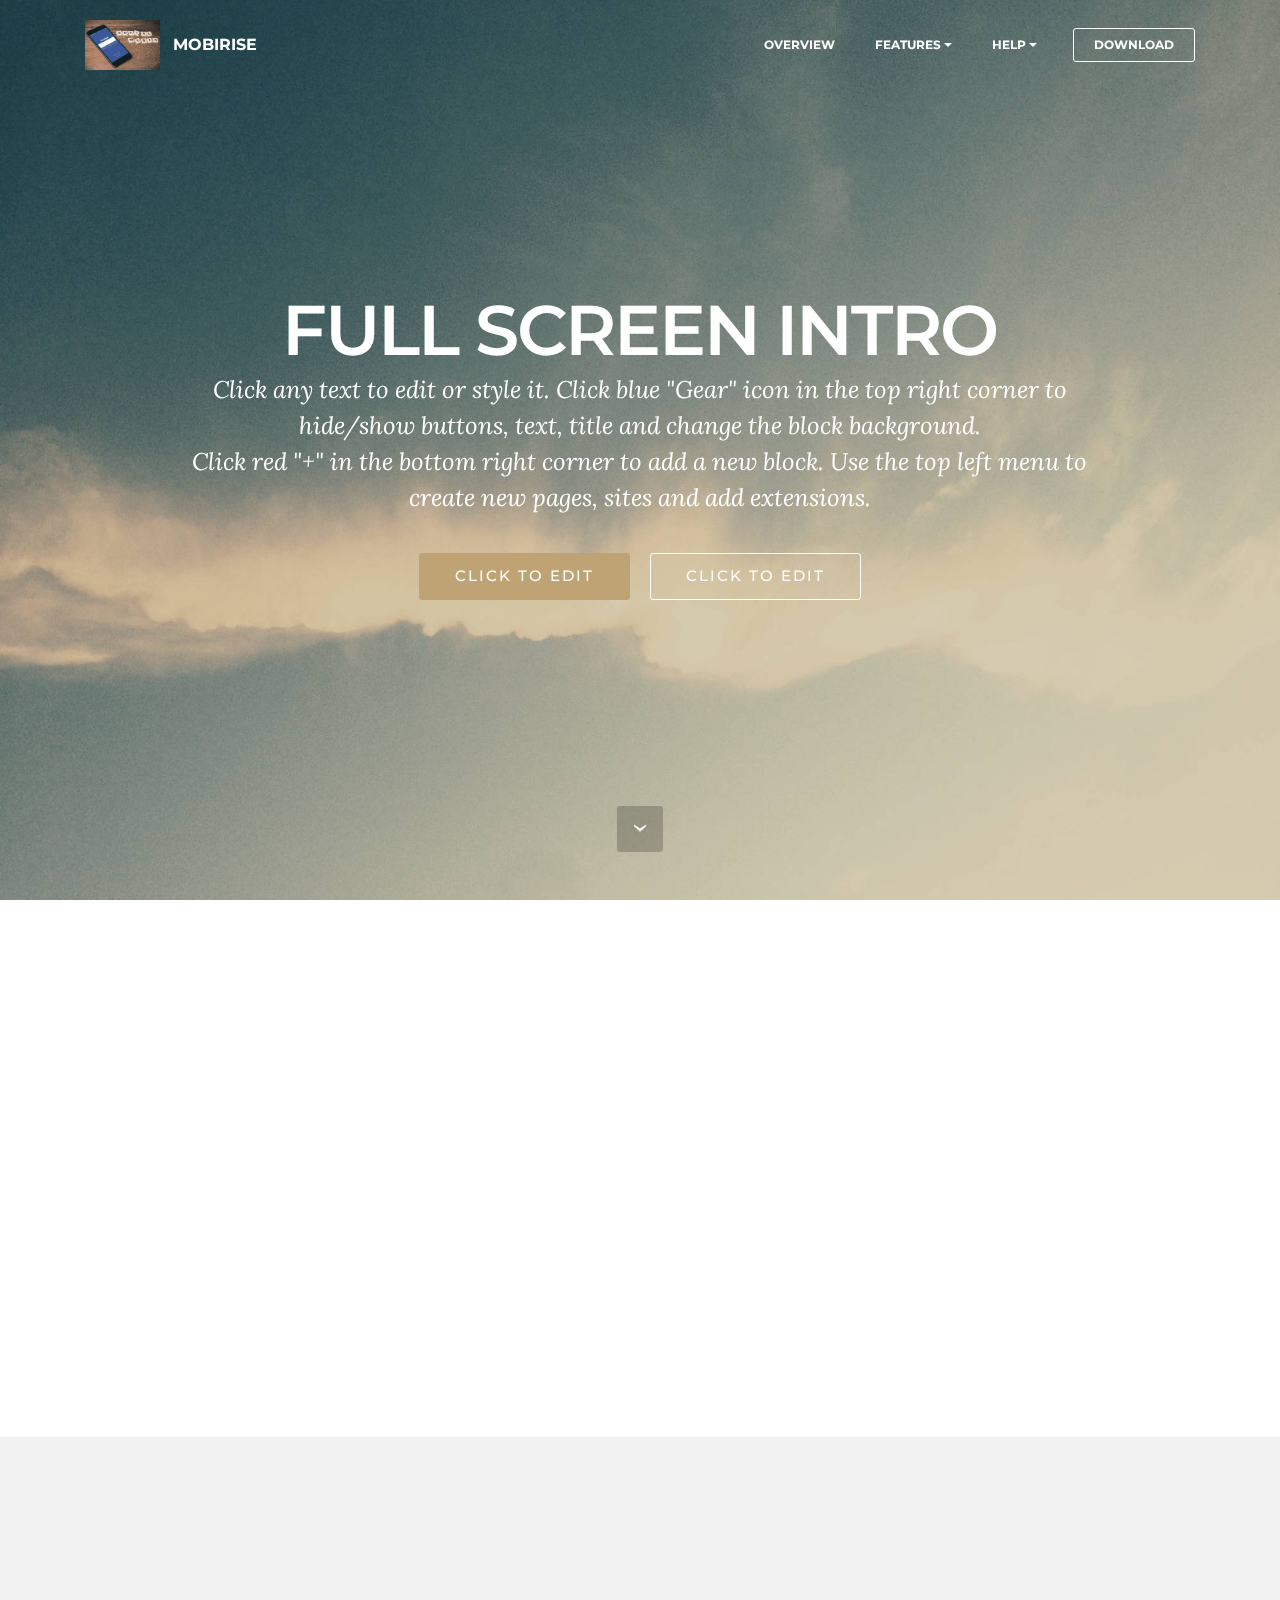
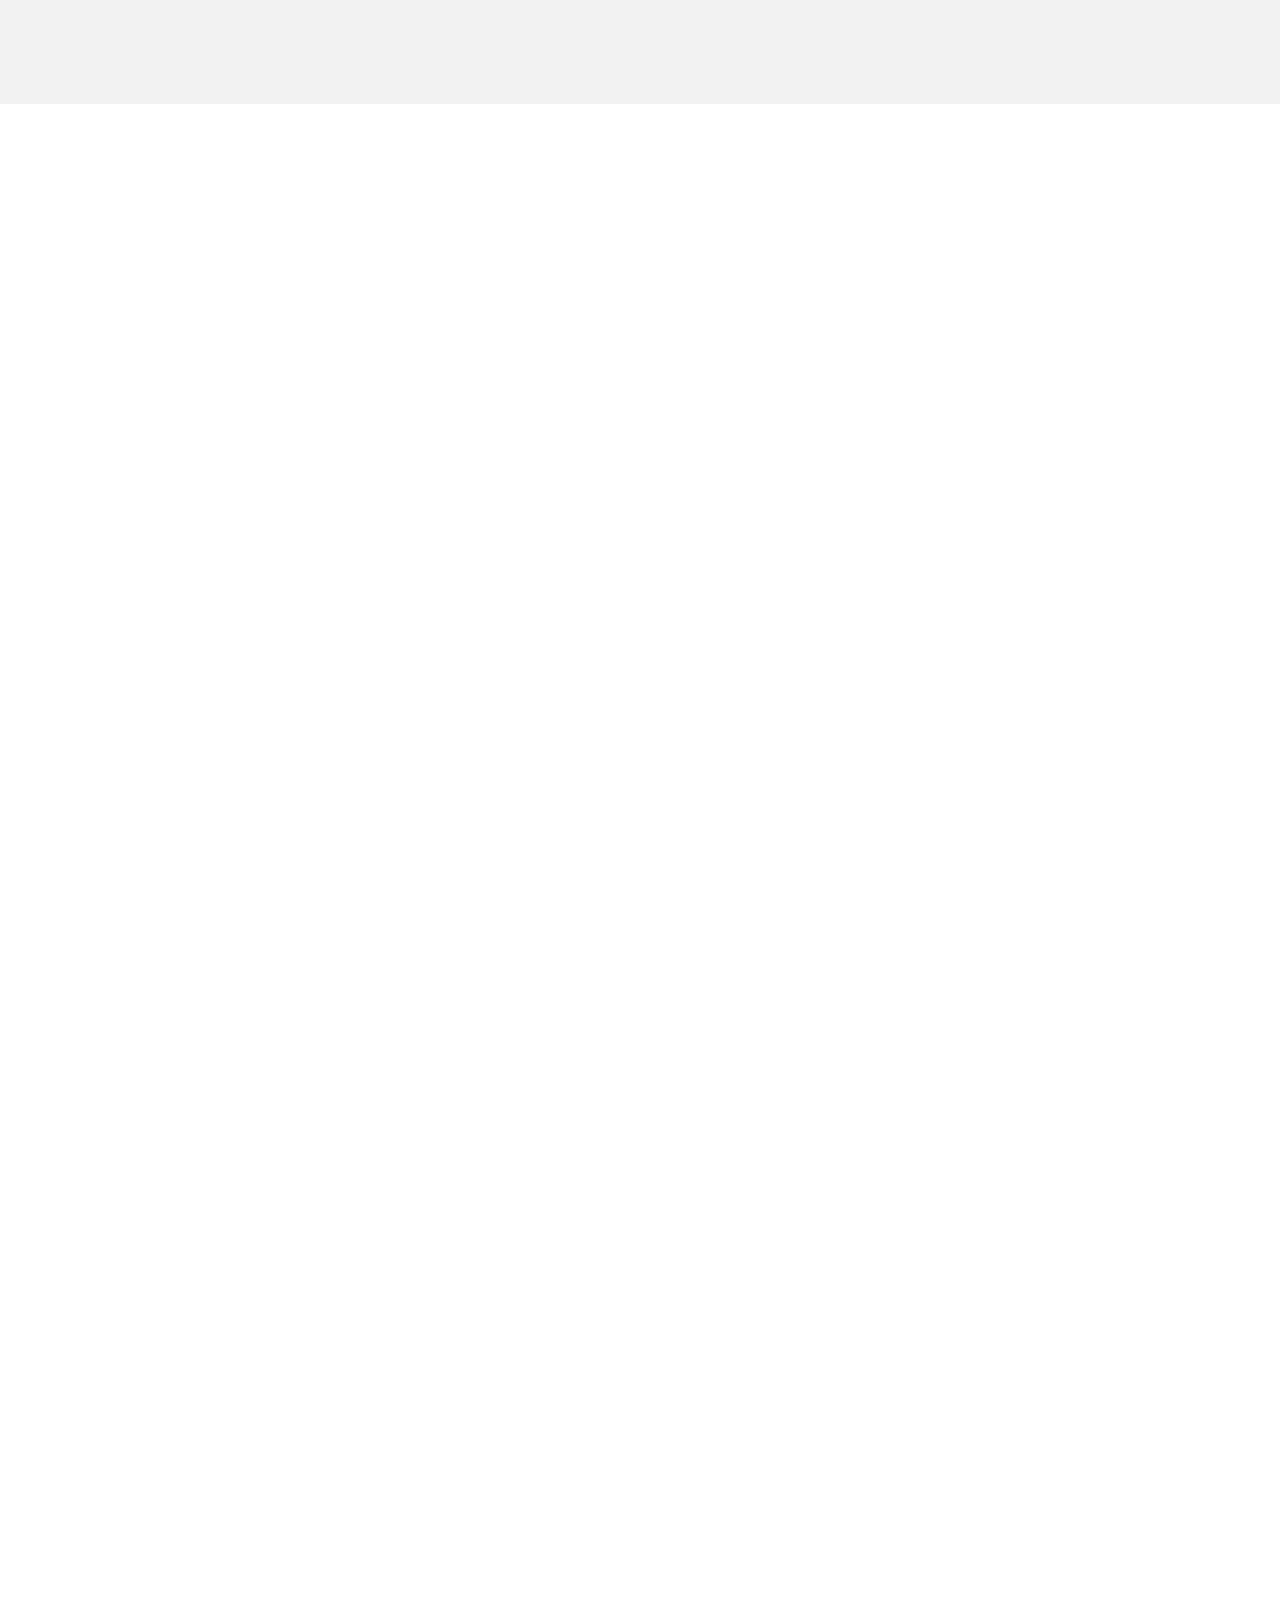
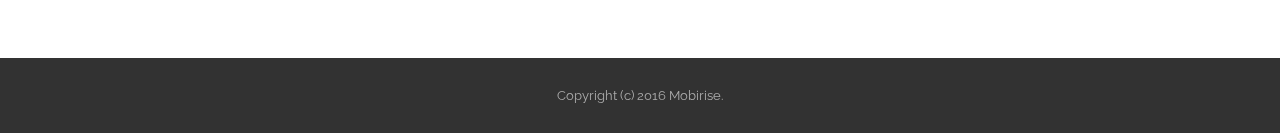
<file: index.html>
<!DOCTYPE html>
<html>
<head>
  <!-- Site made with Mobirise Website Builder v3.10.4, https://mobirise.com -->
  <meta charset="UTF-8">
  <meta http-equiv="X-UA-Compatible" content="IE=edge">
  <meta name="generator" content="Mobirise v3.10.4, mobirise.com">
  <meta name="viewport" content="width=device-width, initial-scale=1">
  <link rel="shortcut icon" href="assets/images/full-unsplash-photo-1432888622747-4eb9a8efeb07-192x128-60.jpg" type="image/x-icon">
  <meta name="description" content="">
  
  <link rel="stylesheet" href="https://fonts.googleapis.com/css?family=Lora:400,700,400italic,700italic&amp;subset=latin">
  <link rel="stylesheet" href="https://fonts.googleapis.com/css?family=Montserrat:400,700">
  <link rel="stylesheet" href="https://fonts.googleapis.com/css?family=Raleway:100,100i,200,200i,300,300i,400,400i,500,500i,600,600i,700,700i,800,800i,900,900i">
  <link rel="stylesheet" href="assets/bootstrap-material-design-font/css/material.css">
  <link rel="stylesheet" href="assets/tether/tether.min.css">
  <link rel="stylesheet" href="assets/bootstrap/css/bootstrap.min.css">
  <link rel="stylesheet" href="assets/animate.css/animate.min.css">
  <link rel="stylesheet" href="assets/dropdown/css/style.css">
  <link rel="stylesheet" href="assets/theme/css/style.css">
  <link rel="stylesheet" href="assets/mobirise/css/mbr-additional.css" type="text/css">
  
  
  
</head>
<body>
<section id="menu-0">

    <nav class="navbar navbar-dropdown bg-color transparent navbar-fixed-top">
        <div class="container">

            <div class="mbr-table">
                <div class="mbr-table-cell">

                    <div class="navbar-brand">
                        <a href="https://mobirise.com" class="navbar-logo"><img src="assets/images/full-unsplash-photo-1432888622747-4eb9a8efeb07-192x128-60.jpg" alt="Mobirise"></a>
                        <a class="navbar-caption" href="https://mobirise.com">MOBIRISE</a>
                    </div>

                </div>
                <div class="mbr-table-cell">

                    <button class="navbar-toggler pull-xs-right hidden-md-up" type="button" data-toggle="collapse" data-target="#exCollapsingNavbar">
                        <div class="hamburger-icon"></div>
                    </button>

                    <ul class="nav-dropdown collapse pull-xs-right nav navbar-nav navbar-toggleable-sm" id="exCollapsingNavbar"><li class="nav-item"><a class="nav-link link" href="https://mobirise.com/">OVERVIEW</a></li><li class="nav-item dropdown"><a class="nav-link link dropdown-toggle" data-toggle="dropdown-submenu" href="https://mobirise.com/">FEATURES</a><div class="dropdown-menu"><a class="dropdown-item" href="https://mobirise.com/">Mobile friendly</a><a class="dropdown-item" href="https://mobirise.com/">Based on Bootstrap</a><div class="dropdown"><a class="dropdown-item dropdown-toggle" data-toggle="dropdown-submenu" href="https://mobirise.com/">Trendy blocks</a><div class="dropdown-menu dropdown-submenu"><a class="dropdown-item" href="https://mobirise.com/">Image/content slider</a><a class="dropdown-item" href="https://mobirise.com/">Contact forms</a><a class="dropdown-item" href="https://mobirise.com/">Image gallery</a><a class="dropdown-item" href="https://mobirise.com/">Mobile menu</a><a class="dropdown-item" href="https://mobirise.com/">Google maps</a><a class="dropdown-item" href="https://mobirise.com/">Social buttons</a><a class="dropdown-item" href="https://mobirise.com/">Google fonts</a><a class="dropdown-item" href="https://mobirise.com/">Video background</a></div></div><a class="dropdown-item" href="https://mobirise.com/">Host anywhere</a></div></li><li class="nav-item dropdown"><a class="nav-link link dropdown-toggle" data-toggle="dropdown-submenu" href="https://mobirise.com/">HELP</a><div class="dropdown-menu"><a class="dropdown-item" href="http://forums.mobirise.com/">Forum</a><a class="dropdown-item" href="https://mobirise.com/">Tutorials</a><a class="dropdown-item" href="https://mobirise.com/">Contact us</a></div></li><li class="nav-item nav-btn"><a class="nav-link btn btn-white btn-white-outline" href="https://mobirise.com/">DOWNLOAD</a></li></ul>
                    <button hidden="" class="navbar-toggler navbar-close" type="button" data-toggle="collapse" data-target="#exCollapsingNavbar">
                        <div class="close-icon"></div>
                    </button>

                </div>
            </div>

        </div>
    </nav>

</section>

<section class="engine"><a rel="external" href="https://mobirise.com">easy html web page generator software download</a></section><section class="mbr-section mbr-section-hero mbr-section-full mbr-parallax-background mbr-section-with-arrow" id="header1-1" style="background-image: url(assets/images/jumbotron.jpg);">

    

    <div class="mbr-table-cell">

        <div class="container">
            <div class="row">
                <div class="mbr-section col-md-10 col-md-offset-1 text-xs-center">

                    <h1 class="mbr-section-title display-1">FULL SCREEN INTRO</h1>
                    <p class="mbr-section-lead lead">Click any text to edit or style it. Click blue "Gear" icon in the top right corner to hide/show buttons, text, title and change the block background. <br> Click red "+" in the bottom right corner to add a new block. Use the top left menu to create new pages, sites and add extensions.</p>
                    <div class="mbr-section-btn"><a class="btn btn-lg btn-primary" href="https://mobirise.com">CLICK TO EDIT</a> <a class="btn btn-lg btn-white btn-white-outline" href="https://mobirise.com">CLICK TO EDIT</a></div>
                </div>
            </div>
        </div>
    </div>

    <div class="mbr-arrow mbr-arrow-floating" aria-hidden="true"><a href="#header3-0"><i class="mbr-arrow-icon"></i></a></div>

</section>

<section class="mbr-section mbr-section__container article" id="header3-0" style="background-color: rgb(255, 255, 255); padding-top: 20px; padding-bottom: 20px;">
    <div class="container">
        <div class="row">
            <div class="col-xs-12">
                <h3 class="mbr-section-title display-2">Title with Solid Background Color</h3>
                <small class="mbr-section-subtitle">By John Smith posted July 20, 2016</small>
            </div>
        </div>
    </div>
</section>

<section class="mbr-section article mbr-section__container" id="content7-1" style="background-color: rgb(255, 255, 255); padding-top: 20px; padding-bottom: 20px;">

    <div class="container">
        <div class="row">
            <div class="col-xs-12 col-md-4 lead"><p>Make your own website in a few clicks! Mobirise helps you cut down development time by providing you with a flexible website editor with a drag and drop interface. MobiRise Website Builder creates responsive, retina and mobile friendly websites in a few clicks. Mobirise is one of the easiest website development tools available today. It also gives you the freedom to develop as many websites as you like given the fact that it is a desktop app.</p></div>
            <div class="col-xs-12 col-md-4 lead"><p>Make your own website in a few clicks! Mobirise helps you cut down development time by providing you with a flexible website editor with a drag and drop interface. MobiRise Website Builder creates responsive, retina and mobile friendly websites in a few clicks. Mobirise is one of the easiest website development tools available today. It also gives you the freedom to develop as many websites as you like given the fact that it is a desktop app.</p></div>
            <div class="col-xs-12 col-md-4 lead"><p>Make your own website in a few clicks! Mobirise helps you cut down development time by providing you with a flexible website editor with a drag and drop interface. MobiRise Website Builder creates responsive, retina and mobile friendly websites in a few clicks. Mobirise is one of the easiest website development tools available today. It also gives you the freedom to develop as many websites as you like given the fact that it is a desktop app.</p></div>
        </div>
    </div>

</section>

<section class="mbr-section mbr-section__container" id="buttons1-2" style="background-color: rgb(255, 255, 255); padding-top: 20px; padding-bottom: 20px;">

    <div class="container">
        <div class="row">
            <div class="col-xs-12">
                <div class="text-xs-center"><a class="btn btn-primary" href="https://mobirise.com/mobirise-free-win.zip">DOWNLOAD FOR WIN</a> <a class="btn btn-black btn-black-outline" href="https://mobirise.com/mobirise-free-mac.zip">DOWNLOAD FOR MAC</a></div>
            </div>
        </div>
    </div>

</section>

<section class="mbr-info mbr-info-extra mbr-section mbr-section-md-padding" id="msg-box1-3" style="background-color: rgb(242, 242, 242); padding-top: 90px; padding-bottom: 90px;">

    
    <div class="container">
        <div class="row">


            


            <div class="mbr-table-md-up">
                <div class="mbr-table-cell mbr-right-padding-md-up col-md-8 text-xs-center text-md-left">
                    <h2 class="mbr-info-subtitle mbr-section-subtitle">Create awesome mobile-friendly websites. No coding and free.</h2>
                    <h3 class="mbr-info-title mbr-section-title display-2">PRE MADE BLOCKS</h3>
                </div>

                <div class="mbr-table-cell col-md-4">
                    <div class="text-xs-center"><a class="btn btn-primary" href="https://mobirise.com">SEE LIVE DEMO</a></div>
                </div>
            </div>


        </div>
    </div>
</section>

<section class="mbr-section mbr-section__container" id="map2-4" style="background-color: rgb(255, 255, 255); padding-top: 80px; padding-bottom: 80px;">
    <div class="container">
        <div class="row">
            <div class="col-xs-12">
                <div class="mbr-map"><iframe frameborder="0" style="border:0" src="https://www.google.com/maps/embed/v1/place?key=AIzaSyA0Dx_boXQiwvdz8sJHoYeZNVTdoWONYkU&amp;q=place_id:ChIJn6wOs6lZwokRLKy1iqRcoKw" allowfullscreen=""></iframe></div>
            </div>
        </div>
    </div>
</section>

<section class="mbr-section" id="testimonials1-5" style="background-color: rgb(255, 255, 255); padding-top: 120px; padding-bottom: 120px;">

    

        <div class="mbr-section mbr-section__container mbr-section__container--middle">
            <div class="container">
                <div class="row">
                    <div class="col-xs-12 text-xs-center">
                        <h3 class="mbr-section-title display-2">WHAT OUR FANTASTIC USERS SAY</h3>
                        <small class="mbr-section-subtitle">Shape your future web project with sharp design and refine coded functions.</small>
                    </div>
                </div>
            </div>
        </div>


    <div class="mbr-testimonials mbr-section mbr-section-nopadding">
        <div class="container">
            <div class="row">

                <div class="col-xs-12 col-lg-4">

                    <div class="mbr-testimonial card mbr-testimonial-lg">
                        <div class="card-block"><p>“its really very amazing app that makes me finish html page in 3 minutes ( that's usually takes more than 1 hours at least from me if i did it from scratch). i hope to have very big library and plugins for this APP thanks again for your nice application”</p></div>
                        <div class="mbr-author card-footer">
                            <div class="mbr-author-img"><img src="assets/images/face3.jpg" class="img-circle"></div>
                            <div class="mbr-author-name">Abanoub S.</div>
                            <small class="mbr-author-desc">User</small>
                        </div>
                    </div>
                </div><div class="col-xs-12 col-lg-4">

                    <div class="mbr-testimonial card mbr-testimonial-lg">
                        <div class="card-block"><p>“First of all hands off to you guys for your effort and nice, super tool. Good work mobirise team. We are expecting the new version soon with advance functionality with full bootstrap design. Great effort and super UI experience with easy drag &amp; drop with no time design bootstrap builder in present web design world.”</p></div>
                        <div class="mbr-author card-footer">
                            <div class="mbr-author-img"><img src="assets/images/face1.jpg" class="img-circle"></div>
                            <div class="mbr-author-name">Suffian A.</div>
                            <small class="mbr-author-desc">User</small>
                        </div>
                    </div>
                </div><div class="col-xs-12 col-lg-4">

                    <div class="mbr-testimonial card mbr-testimonial-lg">
                        <div class="card-block"><p>“At first view, looks like a nice innovative tool, i like the great focus and time that was given to the responsive design, i also like the simple and clear drag and drop features. Give me more control over the object's properties and ill be using this tool for more serious projects. Regards.”</p></div>
                        <div class="mbr-author card-footer">
                            <div class="mbr-author-img"><img src="assets/images/face2.jpg" class="img-circle"></div>
                            <div class="mbr-author-name">Jhollman C.</div>
                            <small class="mbr-author-desc">User</small>
                        </div>
                    </div>
                </div>

            </div>

        </div>

    </div>

</section>

<footer class="mbr-small-footer mbr-section mbr-section-nopadding" id="footer1-2" style="background-color: rgb(50, 50, 50); padding-top: 1.75rem; padding-bottom: 1.75rem;">
    
    <div class="container">
        <p class="text-xs-center">Copyright (c) 2016 Mobirise.</p>
    </div>
</footer>


  <script src="assets/web/assets/jquery/jquery.min.js"></script>
  <script src="assets/tether/tether.min.js"></script>
  <script src="assets/bootstrap/js/bootstrap.min.js"></script>
  <script src="assets/smooth-scroll/SmoothScroll.js"></script>
  <script src="assets/viewportChecker/jquery.viewportchecker.js"></script>
  <script src="assets/dropdown/js/script.min.js"></script>
  <script src="assets/touchSwipe/jquery.touchSwipe.min.js"></script>
  <script src="assets/jarallax/jarallax.js"></script>
  <script src="assets/theme/js/script.js"></script>
  
  
  <input name="animation" type="hidden">
  </body>
</html>
</file>
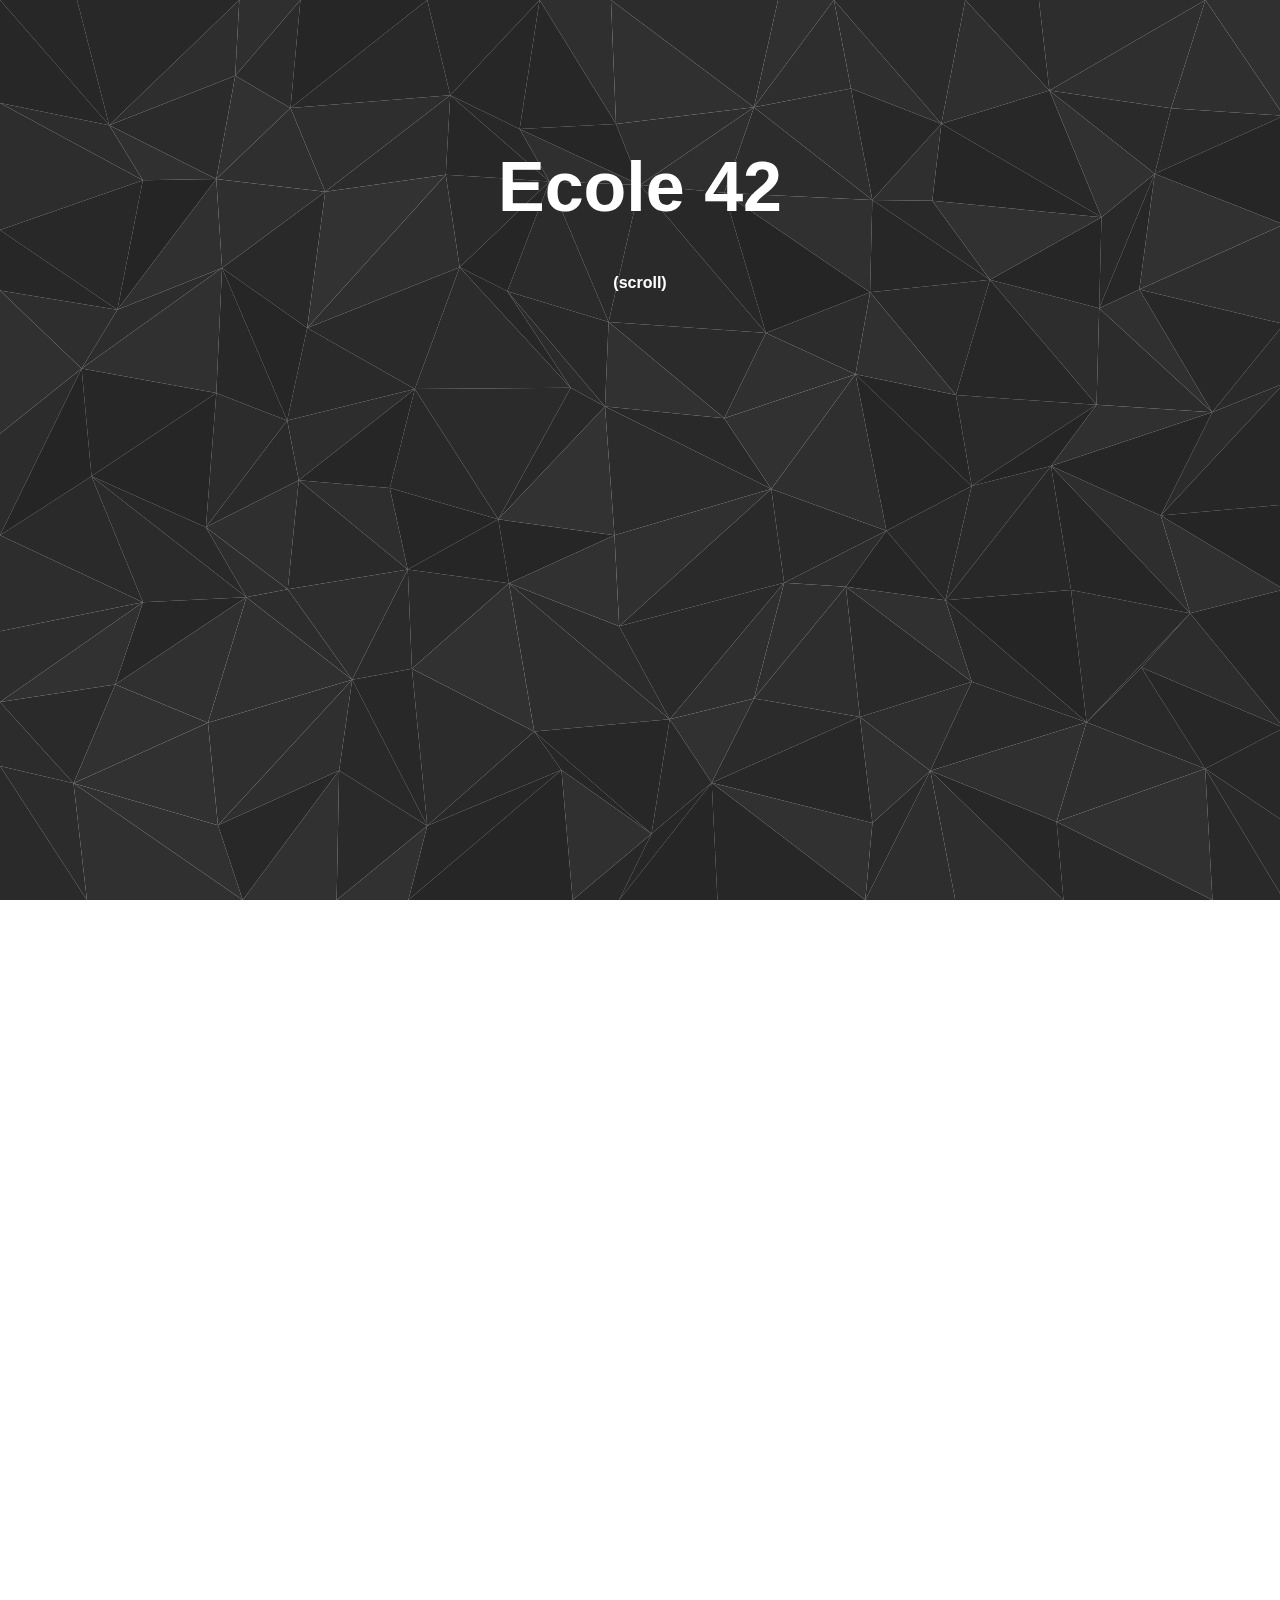
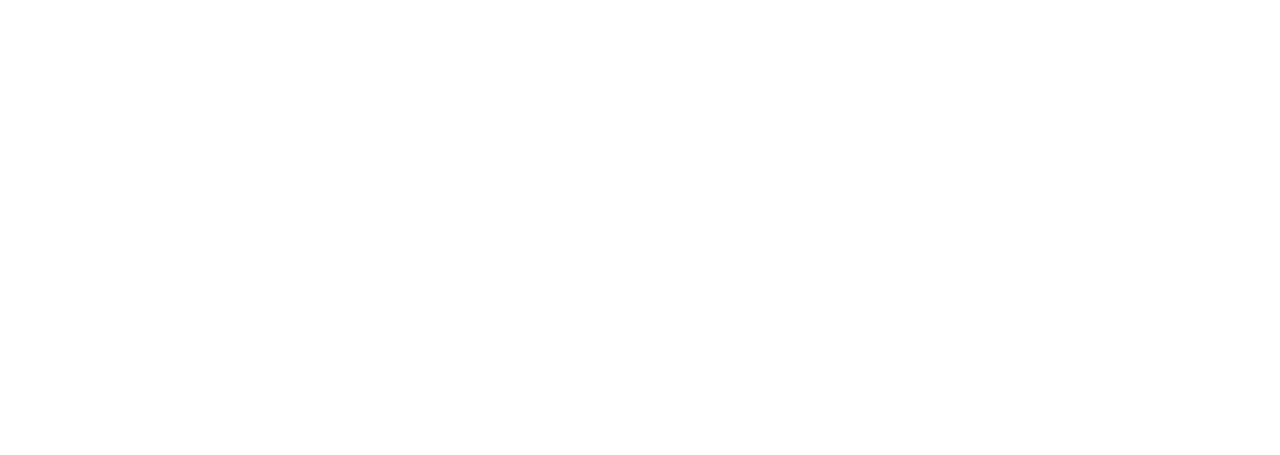
<file: 42-Theme/index.html>
<!DOCTYPE html>
<html>

<head>

	<link rel="stylesheet" href="main.css">
	<script src="app.js" type="text/javascript"></script>
</head>



<body data-color="sublime-text" style="height: 2000px;">

	<div class="page-content">
		<div class="wrapper">
			<header>
				<h1 id="title" class="headerTitle">Ecole 42</h1>
				<h4 class="headerTitle">(scroll)</h4>
			</header>
		</div>
	</div>
	<svg id="canvas">
		<defs>
			<clipPath id="canvas-mask"></clipPath>
		</defs>
		<rect id="canvas-background" clip-path="url(#canvas-mask)"></rect>
		<g id="canvas-polygons"></g>
	</svg>
</body>

</html>
</file>
<file: assets/bootstrap-material-design-font/css/material.css>
@font-face {
  font-family: 'Material-Design-Icons';
  src: url('../fonts/Material-Design-Icons.eot?3ocs8m');
  src: url('../fonts/Material-Design-Icons.eot?#iefix3ocs8m') format('embedded-opentype'), url('../fonts/Material-Design-Icons.woff?3ocs8m') format('woff'), url('../fonts/Material-Design-Icons.ttf?3ocs8m') format('truetype'), url('../fonts/Material-Design-Icons.svg?3ocs8m#Material-Design-Icons') format('svg');
  font-weight: normal;
  font-style: normal;
}
[class^="mdi-"],
[class*="mdi-"] {
  speak: none;
  display: inline-block;
  font-style: normal;
  font-variant:normal;
  font-weight:normal;
  /*font-size:24px;*/
  line-height:1;
  font-family:'Material-Design-Icons' !important;
  text-rendering: auto;
  
  -webkit-font-smoothing: antialiased;
  -moz-osx-font-smoothing: grayscale;
  -webkit-transform: translate(0, 0);
      -ms-transform: translate(0, 0);
          transform: translate(0, 0);
}
[class^="mdi-"]:before,
[class*="mdi-"]:before {
  display: inline-block;
  speak: none;
  text-decoration: inherit;
}
[class^="mdi-"].pull-left,
[class*="mdi-"].pull-left {
  margin-right: .3em;
}
[class^="mdi-"].pull-right,
[class*="mdi-"].pull-right {
  margin-left: .3em;
}
[class^="mdi-"].mdi-lg:before,
[class*="mdi-"].mdi-lg:before,
[class^="mdi-"].mdi-lg:after,
[class*="mdi-"].mdi-lg:after {
  font-size: 1.33333333em;
  line-height: 0.75em;
  vertical-align: -15%;
}
[class^="mdi-"].mdi-2x:before,
[class*="mdi-"].mdi-2x:before,
[class^="mdi-"].mdi-2x:after,
[class*="mdi-"].mdi-2x:after {
  font-size: 2em;
}
[class^="mdi-"].mdi-3x:before,
[class*="mdi-"].mdi-3x:before,
[class^="mdi-"].mdi-3x:after,
[class*="mdi-"].mdi-3x:after {
  font-size: 3em;
}
[class^="mdi-"].mdi-4x:before,
[class*="mdi-"].mdi-4x:before,
[class^="mdi-"].mdi-4x:after,
[class*="mdi-"].mdi-4x:after {
  font-size: 4em;
}
[class^="mdi-"].mdi-5x:before,
[class*="mdi-"].mdi-5x:before,
[class^="mdi-"].mdi-5x:after,
[class*="mdi-"].mdi-5x:after {
  font-size: 5em;
}
[class^="mdi-device-signal-cellular-"]:after,
[class^="mdi-device-battery-"]:after,
[class^="mdi-device-battery-charging-"]:after,
[class^="mdi-device-signal-cellular-connected-no-internet-"]:after,
[class^="mdi-device-signal-wifi-"]:after,
[class^="mdi-device-signal-wifi-statusbar-not-connected"]:after,
.mdi-device-network-wifi:after {
  opacity: .3;
  position: absolute;
  left: 0;
  top: 0;
  z-index: 1;
  display: inline-block;
  speak: none;
  text-decoration: inherit;
}
[class^="mdi-device-signal-cellular-"]:after {
  content: "\e758";
}
[class^="mdi-device-battery-"]:after {
  content: "\e735";
}
[class^="mdi-device-battery-charging-"]:after {
  content: "\e733";
}
[class^="mdi-device-signal-cellular-connected-no-internet-"]:after {
  content: "\e75d";
}
[class^="mdi-device-signal-wifi-"]:after,
.mdi-device-network-wifi:after {
  content: "\e765";
}
[class^="mdi-device-signal-wifi-statusbasr-not-connected"]:after {
  content: "\e8f7";
}
.mdi-device-signal-cellular-off:after,
.mdi-device-signal-cellular-null:after,
.mdi-device-signal-cellular-no-sim:after,
.mdi-device-signal-wifi-off:after,
.mdi-device-signal-wifi-4-bar:after,
.mdi-device-signal-cellular-4-bar:after,
.mdi-device-battery-alert:after,
.mdi-device-signal-cellular-connected-no-internet-4-bar:after,
.mdi-device-battery-std:after,
.mdi-device-battery-full .mdi-device-battery-unknown:after {
  content: "";
}
.mdi-fw {
  width: 1.28571429em;
  text-align: center;
}
.mdi-ul {
  padding-left: 0;
  margin-left: 2.14285714em;
  list-style-type: none;
}
.mdi-ul > li {
  position: relative;
}
.mdi-li {
  position: absolute;
  left: -2.14285714em;
  width: 2.14285714em;
  top: 0.14285714em;
  text-align: center;
}
.mdi-li.mdi-lg {
  left: -1.85714286em;
}
.mdi-border {
  padding: .2em .25em .15em;
  border: solid 0.08em #eeeeee;
  border-radius: .1em;
}
.mdi-spin {
  -webkit-animation: mdi-spin 2s infinite linear;
  animation: mdi-spin 2s infinite linear;
  -webkit-transform-origin: 50% 50%;
  -ms-transform-origin: 50% 50%;
      transform-origin: 50% 50%;
}
.mdi-pulse {
  -webkit-animation: mdi-spin 1s steps(8) infinite;
  animation: mdi-spin 1s steps(8) infinite;
  -webkit-transform-origin: 50% 50%;
  -ms-transform-origin: 50% 50%;
      transform-origin: 50% 50%;
}
@-webkit-keyframes mdi-spin {
  0% {
    -webkit-transform: rotate(0deg);
    transform: rotate(0deg);
  }
  100% {
    -webkit-transform: rotate(359deg);
    transform: rotate(359deg);
  }
}
@keyframes mdi-spin {
  0% {
    -webkit-transform: rotate(0deg);
    transform: rotate(0deg);
  }
  100% {
    -webkit-transform: rotate(359deg);
    transform: rotate(359deg);
  }
}
.mdi-rotate-90 {
  filter: progid:DXImageTransform.Microsoft.BasicImage(rotation=1);
  -webkit-transform: rotate(90deg);
  -ms-transform: rotate(90deg);
  transform: rotate(90deg);
}
.mdi-rotate-180 {
  filter: progid:DXImageTransform.Microsoft.BasicImage(rotation=2);
  -webkit-transform: rotate(180deg);
  -ms-transform: rotate(180deg);
  transform: rotate(180deg);
}
.mdi-rotate-270 {
  filter: progid:DXImageTransform.Microsoft.BasicImage(rotation=3);
  -webkit-transform: rotate(270deg);
  -ms-transform: rotate(270deg);
  transform: rotate(270deg);
}
.mdi-flip-horizontal {
  filter: progid:DXImageTransform.Microsoft.BasicImage(rotation=0, mirror=1);
  -webkit-transform: scale(-1, 1);
  -ms-transform: scale(-1, 1);
  transform: scale(-1, 1);
}
.mdi-flip-vertical {
  filter: progid:DXImageTransform.Microsoft.BasicImage(rotation=2, mirror=1);
  -webkit-transform: scale(1, -1);
  -ms-transform: scale(1, -1);
  transform: scale(1, -1);
}
:root .mdi-rotate-90,
:root .mdi-rotate-180,
:root .mdi-rotate-270,
:root .mdi-flip-horizontal,
:root .mdi-flip-vertical {
  -webkit-filter: none;
          filter: none;
}
.mdi-stack {
  position: relative;
  display: inline-block;
  width: 2em;
  height: 2em;
  line-height: 2em;
  vertical-align: middle;
}
.mdi-stack-1x,
.mdi-stack-2x {
  position: absolute;
  left: 0;
  width: 100%;
  text-align: center;
}
.mdi-stack-1x {
  line-height: inherit;
}
.mdi-stack-2x {
  font-size: 2em;
}
.mdi-inverse {
  color: #ffffff;
}
/* Start Icons */
.mdi-action-3d-rotation:before {
  content: "\e600";
}
.mdi-action-accessibility:before {
  content: "\e601";
}
.mdi-action-account-balance-wallet:before {
  content: "\e602";
}
.mdi-action-account-balance:before {
  content: "\e603";
}
.mdi-action-account-box:before {
  content: "\e604";
}
.mdi-action-account-child:before {
  content: "\e605";
}
.mdi-action-account-circle:before {
  content: "\e606";
}
.mdi-action-add-shopping-cart:before {
  content: "\e607";
}
.mdi-action-alarm-add:before {
  content: "\e608";
}
.mdi-action-alarm-off:before {
  content: "\e609";
}
.mdi-action-alarm-on:before {
  content: "\e60a";
}
.mdi-action-alarm:before {
  content: "\e60b";
}
.mdi-action-android:before {
  content: "\e60c";
}
.mdi-action-announcement:before {
  content: "\e60d";
}
.mdi-action-aspect-ratio:before {
  content: "\e60e";
}
.mdi-action-assessment:before {
  content: "\e60f";
}
.mdi-action-assignment-ind:before {
  content: "\e610";
}
.mdi-action-assignment-late:before {
  content: "\e611";
}
.mdi-action-assignment-return:before {
  content: "\e612";
}
.mdi-action-assignment-returned:before {
  content: "\e613";
}
.mdi-action-assignment-turned-in:before {
  content: "\e614";
}
.mdi-action-assignment:before {
  content: "\e615";
}
.mdi-action-autorenew:before {
  content: "\e616";
}
.mdi-action-backup:before {
  content: "\e617";
}
.mdi-action-book:before {
  content: "\e618";
}
.mdi-action-bookmark-outline:before {
  content: "\e619";
}
.mdi-action-bookmark:before {
  content: "\e61a";
}
.mdi-action-bug-report:before {
  content: "\e61b";
}
.mdi-action-cached:before {
  content: "\e61c";
}
.mdi-action-check-circle:before {
  content: "\e61d";
}
.mdi-action-class:before {
  content: "\e61e";
}
.mdi-action-credit-card:before {
  content: "\e61f";
}
.mdi-action-dashboard:before {
  content: "\e620";
}
.mdi-action-delete:before {
  content: "\e621";
}
.mdi-action-description:before {
  content: "\e622";
}
.mdi-action-dns:before {
  content: "\e623";
}
.mdi-action-done-all:before {
  content: "\e624";
}
.mdi-action-done:before {
  content: "\e625";
}
.mdi-action-event:before {
  content: "\e626";
}
.mdi-action-exit-to-app:before {
  content: "\e627";
}
.mdi-action-explore:before {
  content: "\e628";
}
.mdi-action-extension:before {
  content: "\e629";
}
.mdi-action-face-unlock:before {
  content: "\e62a";
}
.mdi-action-favorite-outline:before {
  content: "\e62b";
}
.mdi-action-favorite:before {
  content: "\e62c";
}
.mdi-action-find-in-page:before {
  content: "\e62d";
}
.mdi-action-find-replace:before {
  content: "\e62e";
}
.mdi-action-flip-to-back:before {
  content: "\e62f";
}
.mdi-action-flip-to-front:before {
  content: "\e630";
}
.mdi-action-get-app:before {
  content: "\e631";
}
.mdi-action-grade:before {
  content: "\e632";
}
.mdi-action-group-work:before {
  content: "\e633";
}
.mdi-action-help:before {
  content: "\e634";
}
.mdi-action-highlight-remove:before {
  content: "\e635";
}
.mdi-action-history:before {
  content: "\e636";
}
.mdi-action-home:before {
  content: "\e637";
}
.mdi-action-https:before {
  content: "\e638";
}
.mdi-action-info-outline:before {
  content: "\e639";
}
.mdi-action-info:before {
  content: "\e63a";
}
.mdi-action-input:before {
  content: "\e63b";
}
.mdi-action-invert-colors:before {
  content: "\e63c";
}
.mdi-action-label-outline:before {
  content: "\e63d";
}
.mdi-action-label:before {
  content: "\e63e";
}
.mdi-action-language:before {
  content: "\e63f";
}
.mdi-action-launch:before {
  content: "\e640";
}
.mdi-action-list:before {
  content: "\e641";
}
.mdi-action-lock-open:before {
  content: "\e642";
}
.mdi-action-lock-outline:before {
  content: "\e643";
}
.mdi-action-lock:before {
  content: "\e644";
}
.mdi-action-loyalty:before {
  content: "\e645";
}
.mdi-action-markunread-mailbox:before {
  content: "\e646";
}
.mdi-action-note-add:before {
  content: "\e647";
}
.mdi-action-open-in-browser:before {
  content: "\e648";
}
.mdi-action-open-in-new:before {
  content: "\e649";
}
.mdi-action-open-with:before {
  content: "\e64a";
}
.mdi-action-pageview:before {
  content: "\e64b";
}
.mdi-action-payment:before {
  content: "\e64c";
}
.mdi-action-perm-camera-mic:before {
  content: "\e64d";
}
.mdi-action-perm-contact-cal:before {
  content: "\e64e";
}
.mdi-action-perm-data-setting:before {
  content: "\e64f";
}
.mdi-action-perm-device-info:before {
  content: "\e650";
}
.mdi-action-perm-identity:before {
  content: "\e651";
}
.mdi-action-perm-media:before {
  content: "\e652";
}
.mdi-action-perm-phone-msg:before {
  content: "\e653";
}
.mdi-action-perm-scan-wifi:before {
  content: "\e654";
}
.mdi-action-picture-in-picture:before {
  content: "\e655";
}
.mdi-action-polymer:before {
  content: "\e656";
}
.mdi-action-print:before {
  content: "\e657";
}
.mdi-action-query-builder:before {
  content: "\e658";
}
.mdi-action-question-answer:before {
  content: "\e659";
}
.mdi-action-receipt:before {
  content: "\e65a";
}
.mdi-action-redeem:before {
  content: "\e65b";
}
.mdi-action-reorder:before {
  content: "\e65c";
}
.mdi-action-report-problem:before {
  content: "\e65d";
}
.mdi-action-restore:before {
  content: "\e65e";
}
.mdi-action-room:before {
  content: "\e65f";
}
.mdi-action-schedule:before {
  content: "\e660";
}
.mdi-action-search:before {
  content: "\e661";
}
.mdi-action-settings-applications:before {
  content: "\e662";
}
.mdi-action-settings-backup-restore:before {
  content: "\e663";
}
.mdi-action-settings-bluetooth:before {
  content: "\e664";
}
.mdi-action-settings-cell:before {
  content: "\e665";
}
.mdi-action-settings-display:before {
  content: "\e666";
}
.mdi-action-settings-ethernet:before {
  content: "\e667";
}
.mdi-action-settings-input-antenna:before {
  content: "\e668";
}
.mdi-action-settings-input-component:before {
  content: "\e669";
}
.mdi-action-settings-input-composite:before {
  content: "\e66a";
}
.mdi-action-settings-input-hdmi:before {
  content: "\e66b";
}
.mdi-action-settings-input-svideo:before {
  content: "\e66c";
}
.mdi-action-settings-overscan:before {
  content: "\e66d";
}
.mdi-action-settings-phone:before {
  content: "\e66e";
}
.mdi-action-settings-power:before {
  content: "\e66f";
}
.mdi-action-settings-remote:before {
  content: "\e670";
}
.mdi-action-settings-voice:before {
  content: "\e671";
}
.mdi-action-settings:before {
  content: "\e672";
}
.mdi-action-shop-two:before {
  content: "\e673";
}
.mdi-action-shop:before {
  content: "\e674";
}
.mdi-action-shopping-basket:before {
  content: "\e675";
}
.mdi-action-shopping-cart:before {
  content: "\e676";
}
.mdi-action-speaker-notes:before {
  content: "\e677";
}
.mdi-action-spellcheck:before {
  content: "\e678";
}
.mdi-action-star-rate:before {
  content: "\e679";
}
.mdi-action-stars:before {
  content: "\e67a";
}
.mdi-action-store:before {
  content: "\e67b";
}
.mdi-action-subject:before {
  content: "\e67c";
}
.mdi-action-supervisor-account:before {
  content: "\e67d";
}
.mdi-action-swap-horiz:before {
  content: "\e67e";
}
.mdi-action-swap-vert-circle:before {
  content: "\e67f";
}
.mdi-action-swap-vert:before {
  content: "\e680";
}
.mdi-action-system-update-tv:before {
  content: "\e681";
}
.mdi-action-tab-unselected:before {
  content: "\e682";
}
.mdi-action-tab:before {
  content: "\e683";
}
.mdi-action-theaters:before {
  content: "\e684";
}
.mdi-action-thumb-down:before {
  content: "\e685";
}
.mdi-action-thumb-up:before {
  content: "\e686";
}
.mdi-action-thumbs-up-down:before {
  content: "\e687";
}
.mdi-action-toc:before {
  content: "\e688";
}
.mdi-action-today:before {
  content: "\e689";
}
.mdi-action-track-changes:before {
  content: "\e68a";
}
.mdi-action-translate:before {
  content: "\e68b";
}
.mdi-action-trending-down:before {
  content: "\e68c";
}
.mdi-action-trending-neutral:before {
  content: "\e68d";
}
.mdi-action-trending-up:before {
  content: "\e68e";
}
.mdi-action-turned-in-not:before {
  content: "\e68f";
}
.mdi-action-turned-in:before {
  content: "\e690";
}
.mdi-action-verified-user:before {
  content: "\e691";
}
.mdi-action-view-agenda:before {
  content: "\e692";
}
.mdi-action-view-array:before {
  content: "\e693";
}
.mdi-action-view-carousel:before {
  content: "\e694";
}
.mdi-action-view-column:before {
  content: "\e695";
}
.mdi-action-view-day:before {
  content: "\e696";
}
.mdi-action-view-headline:before {
  content: "\e697";
}
.mdi-action-view-list:before {
  content: "\e698";
}
.mdi-action-view-module:before {
  content: "\e699";
}
.mdi-action-view-quilt:before {
  content: "\e69a";
}
.mdi-action-view-stream:before {
  content: "\e69b";
}
.mdi-action-view-week:before {
  content: "\e69c";
}
.mdi-action-visibility-off:before {
  content: "\e69d";
}
.mdi-action-visibility:before {
  content: "\e69e";
}
.mdi-action-wallet-giftcard:before {
  content: "\e69f";
}
.mdi-action-wallet-membership:before {
  content: "\e6a0";
}
.mdi-action-wallet-travel:before {
  content: "\e6a1";
}
.mdi-action-work:before {
  content: "\e6a2";
}
.mdi-alert-error:before {
  content: "\e6a3";
}
.mdi-alert-warning:before {
  content: "\e6a4";
}
.mdi-av-album:before {
  content: "\e6a5";
}
.mdi-av-closed-caption:before {
  content: "\e6a6";
}
.mdi-av-equalizer:before {
  content: "\e6a7";
}
.mdi-av-explicit:before {
  content: "\e6a8";
}
.mdi-av-fast-forward:before {
  content: "\e6a9";
}
.mdi-av-fast-rewind:before {
  content: "\e6aa";
}
.mdi-av-games:before {
  content: "\e6ab";
}
.mdi-av-hearing:before {
  content: "\e6ac";
}
.mdi-av-high-quality:before {
  content: "\e6ad";
}
.mdi-av-loop:before {
  content: "\e6ae";
}
.mdi-av-mic-none:before {
  content: "\e6af";
}
.mdi-av-mic-off:before {
  content: "\e6b0";
}
.mdi-av-mic:before {
  content: "\e6b1";
}
.mdi-av-movie:before {
  content: "\e6b2";
}
.mdi-av-my-library-add:before {
  content: "\e6b3";
}
.mdi-av-my-library-books:before {
  content: "\e6b4";
}
.mdi-av-my-library-music:before {
  content: "\e6b5";
}
.mdi-av-new-releases:before {
  content: "\e6b6";
}
.mdi-av-not-interested:before {
  content: "\e6b7";
}
.mdi-av-pause-circle-fill:before {
  content: "\e6b8";
}
.mdi-av-pause-circle-outline:before {
  content: "\e6b9";
}
.mdi-av-pause:before {
  content: "\e6ba";
}
.mdi-av-play-arrow:before {
  content: "\e6bb";
}
.mdi-av-play-circle-fill:before {
  content: "\e6bc";
}
.mdi-av-play-circle-outline:before {
  content: "\e6bd";
}
.mdi-av-play-shopping-bag:before {
  content: "\e6be";
}
.mdi-av-playlist-add:before {
  content: "\e6bf";
}
.mdi-av-queue-music:before {
  content: "\e6c0";
}
.mdi-av-queue:before {
  content: "\e6c1";
}
.mdi-av-radio:before {
  content: "\e6c2";
}
.mdi-av-recent-actors:before {
  content: "\e6c3";
}
.mdi-av-repeat-one:before {
  content: "\e6c4";
}
.mdi-av-repeat:before {
  content: "\e6c5";
}
.mdi-av-replay:before {
  content: "\e6c6";
}
.mdi-av-shuffle:before {
  content: "\e6c7";
}
.mdi-av-skip-next:before {
  content: "\e6c8";
}
.mdi-av-skip-previous:before {
  content: "\e6c9";
}
.mdi-av-snooze:before {
  content: "\e6ca";
}
.mdi-av-stop:before {
  content: "\e6cb";
}
.mdi-av-subtitles:before {
  content: "\e6cc";
}
.mdi-av-surround-sound:before {
  content: "\e6cd";
}
.mdi-av-timer:before {
  content: "\e6ce";
}
.mdi-av-video-collection:before {
  content: "\e6cf";
}
.mdi-av-videocam-off:before {
  content: "\e6d0";
}
.mdi-av-videocam:before {
  content: "\e6d1";
}
.mdi-av-volume-down:before {
  content: "\e6d2";
}
.mdi-av-volume-mute:before {
  content: "\e6d3";
}
.mdi-av-volume-off:before {
  content: "\e6d4";
}
.mdi-av-volume-up:before {
  content: "\e6d5";
}
.mdi-av-web:before {
  content: "\e6d6";
}
.mdi-communication-business:before {
  content: "\e6d7";
}
.mdi-communication-call-end:before {
  content: "\e6d8";
}
.mdi-communication-call-made:before {
  content: "\e6d9";
}
.mdi-communication-call-merge:before {
  content: "\e6da";
}
.mdi-communication-call-missed:before {
  content: "\e6db";
}
.mdi-communication-call-received:before {
  content: "\e6dc";
}
.mdi-communication-call-split:before {
  content: "\e6dd";
}
.mdi-communication-call:before {
  content: "\e6de";
}
.mdi-communication-chat:before {
  content: "\e6df";
}
.mdi-communication-clear-all:before {
  content: "\e6e0";
}
.mdi-communication-comment:before {
  content: "\e6e1";
}
.mdi-communication-contacts:before {
  content: "\e6e2";
}
.mdi-communication-dialer-sip:before {
  content: "\e6e3";
}
.mdi-communication-dialpad:before {
  content: "\e6e4";
}
.mdi-communication-dnd-on:before {
  content: "\e6e5";
}
.mdi-communication-email:before {
  content: "\e6e6";
}
.mdi-communication-forum:before {
  content: "\e6e7";
}
.mdi-communication-import-export:before {
  content: "\e6e8";
}
.mdi-communication-invert-colors-off:before {
  content: "\e6e9";
}
.mdi-communication-invert-colors-on:before {
  content: "\e6ea";
}
.mdi-communication-live-help:before {
  content: "\e6eb";
}
.mdi-communication-location-off:before {
  content: "\e6ec";
}
.mdi-communication-location-on:before {
  content: "\e6ed";
}
.mdi-communication-message:before {
  content: "\e6ee";
}
.mdi-communication-messenger:before {
  content: "\e6ef";
}
.mdi-communication-no-sim:before {
  content: "\e6f0";
}
.mdi-communication-phone:before {
  content: "\e6f1";
}
.mdi-communication-portable-wifi-off:before {
  content: "\e6f2";
}
.mdi-communication-quick-contacts-dialer:before {
  content: "\e6f3";
}
.mdi-communication-quick-contacts-mail:before {
  content: "\e6f4";
}
.mdi-communication-ring-volume:before {
  content: "\e6f5";
}
.mdi-communication-stay-current-landscape:before {
  content: "\e6f6";
}
.mdi-communication-stay-current-portrait:before {
  content: "\e6f7";
}
.mdi-communication-stay-primary-landscape:before {
  content: "\e6f8";
}
.mdi-communication-stay-primary-portrait:before {
  content: "\e6f9";
}
.mdi-communication-swap-calls:before {
  content: "\e6fa";
}
.mdi-communication-textsms:before {
  content: "\e6fb";
}
.mdi-communication-voicemail:before {
  content: "\e6fc";
}
.mdi-communication-vpn-key:before {
  content: "\e6fd";
}
.mdi-content-add-box:before {
  content: "\e6fe";
}
.mdi-content-add-circle-outline:before {
  content: "\e6ff";
}
.mdi-content-add-circle:before {
  content: "\e700";
}
.mdi-content-add:before {
  content: "\e701";
}
.mdi-content-archive:before {
  content: "\e702";
}
.mdi-content-backspace:before {
  content: "\e703";
}
.mdi-content-block:before {
  content: "\e704";
}
.mdi-content-clear:before {
  content: "\e705";
}
.mdi-content-content-copy:before {
  content: "\e706";
}
.mdi-content-content-cut:before {
  content: "\e707";
}
.mdi-content-content-paste:before {
  content: "\e708";
}
.mdi-content-create:before {
  content: "\e709";
}
.mdi-content-drafts:before {
  content: "\e70a";
}
.mdi-content-filter-list:before {
  content: "\e70b";
}
.mdi-content-flag:before {
  content: "\e70c";
}
.mdi-content-forward:before {
  content: "\e70d";
}
.mdi-content-gesture:before {
  content: "\e70e";
}
.mdi-content-inbox:before {
  content: "\e70f";
}
.mdi-content-link:before {
  content: "\e710";
}
.mdi-content-mail:before {
  content: "\e711";
}
.mdi-content-markunread:before {
  content: "\e712";
}
.mdi-content-redo:before {
  content: "\e713";
}
.mdi-content-remove-circle-outline:before {
  content: "\e714";
}
.mdi-content-remove-circle:before {
  content: "\e715";
}
.mdi-content-remove:before {
  content: "\e716";
}
.mdi-content-reply-all:before {
  content: "\e717";
}
.mdi-content-reply:before {
  content: "\e718";
}
.mdi-content-report:before {
  content: "\e719";
}
.mdi-content-save:before {
  content: "\e71a";
}
.mdi-content-select-all:before {
  content: "\e71b";
}
.mdi-content-send:before {
  content: "\e71c";
}
.mdi-content-sort:before {
  content: "\e71d";
}
.mdi-content-text-format:before {
  content: "\e71e";
}
.mdi-content-undo:before {
  content: "\e71f";
}
.mdi-editor-attach-file:before {
  content: "\e776";
}
.mdi-editor-attach-money:before {
  content: "\e777";
}
.mdi-editor-border-all:before {
  content: "\e778";
}
.mdi-editor-border-bottom:before {
  content: "\e779";
}
.mdi-editor-border-clear:before {
  content: "\e77a";
}
.mdi-editor-border-color:before {
  content: "\e77b";
}
.mdi-editor-border-horizontal:before {
  content: "\e77c";
}
.mdi-editor-border-inner:before {
  content: "\e77d";
}
.mdi-editor-border-left:before {
  content: "\e77e";
}
.mdi-editor-border-outer:before {
  content: "\e77f";
}
.mdi-editor-border-right:before {
  content: "\e780";
}
.mdi-editor-border-style:before {
  content: "\e781";
}
.mdi-editor-border-top:before {
  content: "\e782";
}
.mdi-editor-border-vertical:before {
  content: "\e783";
}
.mdi-editor-format-align-center:before {
  content: "\e784";
}
.mdi-editor-format-align-justify:before {
  content: "\e785";
}
.mdi-editor-format-align-left:before {
  content: "\e786";
}
.mdi-editor-format-align-right:before {
  content: "\e787";
}
.mdi-editor-format-bold:before {
  content: "\e788";
}
.mdi-editor-format-clear:before {
  content: "\e789";
}
.mdi-editor-format-color-fill:before {
  content: "\e78a";
}
.mdi-editor-format-color-reset:before {
  content: "\e78b";
}
.mdi-editor-format-color-text:before {
  content: "\e78c";
}
.mdi-editor-format-indent-decrease:before {
  content: "\e78d";
}
.mdi-editor-format-indent-increase:before {
  content: "\e78e";
}
.mdi-editor-format-italic:before {
  content: "\e78f";
}
.mdi-editor-format-line-spacing:before {
  content: "\e790";
}
.mdi-editor-format-list-bulleted:before {
  content: "\e791";
}
.mdi-editor-format-list-numbered:before {
  content: "\e792";
}
.mdi-editor-format-paint:before {
  content: "\e793";
}
.mdi-editor-format-quote:before {
  content: "\e794";
}
.mdi-editor-format-size:before {
  content: "\e795";
}
.mdi-editor-format-strikethrough:before {
  content: "\e796";
}
.mdi-editor-format-textdirection-l-to-r:before {
  content: "\e797";
}
.mdi-editor-format-textdirection-r-to-l:before {
  content: "\e798";
}
.mdi-editor-format-underline:before {
  content: "\e799";
}
.mdi-editor-functions:before {
  content: "\e79a";
}
.mdi-editor-insert-chart:before {
  content: "\e79b";
}
.mdi-editor-insert-comment:before {
  content: "\e79c";
}
.mdi-editor-insert-drive-file:before {
  content: "\e79d";
}
.mdi-editor-insert-emoticon:before {
  content: "\e79e";
}
.mdi-editor-insert-invitation:before {
  content: "\e79f";
}
.mdi-editor-insert-link:before {
  content: "\e7a0";
}
.mdi-editor-insert-photo:before {
  content: "\e7a1";
}
.mdi-editor-merge-type:before {
  content: "\e7a2";
}
.mdi-editor-mode-comment:before {
  content: "\e7a3";
}
.mdi-editor-mode-edit:before {
  content: "\e7a4";
}
.mdi-editor-publish:before {
  content: "\e7a5";
}
.mdi-editor-vertical-align-bottom:before {
  content: "\e7a6";
}
.mdi-editor-vertical-align-center:before {
  content: "\e7a7";
}
.mdi-editor-vertical-align-top:before {
  content: "\e7a8";
}
.mdi-editor-wrap-text:before {
  content: "\e7a9";
}
.mdi-file-attachment:before {
  content: "\e7aa";
}
.mdi-file-cloud-circle:before {
  content: "\e7ab";
}
.mdi-file-cloud-done:before {
  content: "\e7ac";
}
.mdi-file-cloud-download:before {
  content: "\e7ad";
}
.mdi-file-cloud-off:before {
  content: "\e7ae";
}
.mdi-file-cloud-queue:before {
  content: "\e7af";
}
.mdi-file-cloud-upload:before {
  content: "\e7b0";
}
.mdi-file-cloud:before {
  content: "\e7b1";
}
.mdi-file-file-download:before {
  content: "\e7b2";
}
.mdi-file-file-upload:before {
  content: "\e7b3";
}
.mdi-file-folder-open:before {
  content: "\e7b4";
}
.mdi-file-folder-shared:before {
  content: "\e7b5";
}
.mdi-file-folder:before {
  content: "\e7b6";
}
.mdi-device-access-alarm:before {
  content: "\e720";
}
.mdi-device-access-alarms:before {
  content: "\e721";
}
.mdi-device-access-time:before {
  content: "\e722";
}
.mdi-device-add-alarm:before {
  content: "\e723";
}
.mdi-device-airplanemode-off:before {
  content: "\e724";
}
.mdi-device-airplanemode-on:before {
  content: "\e725";
}
.mdi-device-battery-20:before {
  content: "\e726";
}
.mdi-device-battery-30:before {
  content: "\e727";
}
.mdi-device-battery-50:before {
  content: "\e728";
}
.mdi-device-battery-60:before {
  content: "\e729";
}
.mdi-device-battery-80:before {
  content: "\e72a";
}
.mdi-device-battery-90:before {
  content: "\e72b";
}
.mdi-device-battery-alert:before {
  content: "\e72c";
}
.mdi-device-battery-charging-20:before {
  content: "\e72d";
}
.mdi-device-battery-charging-30:before {
  content: "\e72e";
}
.mdi-device-battery-charging-50:before {
  content: "\e72f";
}
.mdi-device-battery-charging-60:before {
  content: "\e730";
}
.mdi-device-battery-charging-80:before {
  content: "\e731";
}
.mdi-device-battery-charging-90:before {
  content: "\e732";
}
.mdi-device-battery-charging-full:before {
  content: "\e733";
}
.mdi-device-battery-full:before {
  content: "\e734";
}
.mdi-device-battery-std:before {
  content: "\e735";
}
.mdi-device-battery-unknown:before {
  content: "\e736";
}
.mdi-device-bluetooth-connected:before {
  content: "\e737";
}
.mdi-device-bluetooth-disabled:before {
  content: "\e738";
}
.mdi-device-bluetooth-searching:before {
  content: "\e739";
}
.mdi-device-bluetooth:before {
  content: "\e73a";
}
.mdi-device-brightness-auto:before {
  content: "\e73b";
}
.mdi-device-brightness-high:before {
  content: "\e73c";
}
.mdi-device-brightness-low:before {
  content: "\e73d";
}
.mdi-device-brightness-medium:before {
  content: "\e73e";
}
.mdi-device-data-usage:before {
  content: "\e73f";
}
.mdi-device-developer-mode:before {
  content: "\e740";
}
.mdi-device-devices:before {
  content: "\e741";
}
.mdi-device-dvr:before {
  content: "\e742";
}
.mdi-device-gps-fixed:before {
  content: "\e743";
}
.mdi-device-gps-not-fixed:before {
  content: "\e744";
}
.mdi-device-gps-off:before {
  content: "\e745";
}
.mdi-device-location-disabled:before {
  content: "\e746";
}
.mdi-device-location-searching:before {
  content: "\e747";
}
.mdi-device-multitrack-audio:before {
  content: "\e748";
}
.mdi-device-network-cell:before {
  content: "\e749";
}
.mdi-device-network-wifi:before {
  content: "\e74a";
}
.mdi-device-nfc:before {
  content: "\e74b";
}
.mdi-device-now-wallpaper:before {
  content: "\e74c";
}
.mdi-device-now-widgets:before {
  content: "\e74d";
}
.mdi-device-screen-lock-landscape:before {
  content: "\e74e";
}
.mdi-device-screen-lock-portrait:before {
  content: "\e74f";
}
.mdi-device-screen-lock-rotation:before {
  content: "\e750";
}
.mdi-device-screen-rotation:before {
  content: "\e751";
}
.mdi-device-sd-storage:before {
  content: "\e752";
}
.mdi-device-settings-system-daydream:before {
  content: "\e753";
}
.mdi-device-signal-cellular-0-bar:before {
  content: "\e754";
}
.mdi-device-signal-cellular-1-bar:before {
  content: "\e755";
}
.mdi-device-signal-cellular-2-bar:before {
  content: "\e756";
}
.mdi-device-signal-cellular-3-bar:before {
  content: "\e757";
}
.mdi-device-signal-cellular-4-bar:before {
  content: "\e758";
}
.mdi-signal-wifi-statusbar-connected-no-internet-after:before {
  content: "\e8f6";
}
.mdi-device-signal-cellular-connected-no-internet-0-bar:before {
  content: "\e759";
}
.mdi-device-signal-cellular-connected-no-internet-1-bar:before {
  content: "\e75a";
}
.mdi-device-signal-cellular-connected-no-internet-2-bar:before {
  content: "\e75b";
}
.mdi-device-signal-cellular-connected-no-internet-3-bar:before {
  content: "\e75c";
}
.mdi-device-signal-cellular-connected-no-internet-4-bar:before {
  content: "\e75d";
}
.mdi-device-signal-cellular-no-sim:before {
  content: "\e75e";
}
.mdi-device-signal-cellular-null:before {
  content: "\e75f";
}
.mdi-device-signal-cellular-off:before {
  content: "\e760";
}
.mdi-device-signal-wifi-0-bar:before {
  content: "\e761";
}
.mdi-device-signal-wifi-1-bar:before {
  content: "\e762";
}
.mdi-device-signal-wifi-2-bar:before {
  content: "\e763";
}
.mdi-device-signal-wifi-3-bar:before {
  content: "\e764";
}
.mdi-device-signal-wifi-4-bar:before {
  content: "\e765";
}
.mdi-device-signal-wifi-off:before {
  content: "\e766";
}
.mdi-device-signal-wifi-statusbar-1-bar:before {
  content: "\e767";
}
.mdi-device-signal-wifi-statusbar-2-bar:before {
  content: "\e768";
}
.mdi-device-signal-wifi-statusbar-3-bar:before {
  content: "\e769";
}
.mdi-device-signal-wifi-statusbar-4-bar:before {
  content: "\e76a";
}
.mdi-device-signal-wifi-statusbar-connected-no-internet-:before {
  content: "\e76b";
}
.mdi-device-signal-wifi-statusbar-connected-no-internet:before {
  content: "\e76f";
}
.mdi-device-signal-wifi-statusbar-connected-no-internet-2:before {
  content: "\e76c";
}
.mdi-device-signal-wifi-statusbar-connected-no-internet-3:before {
  content: "\e76d";
}
.mdi-device-signal-wifi-statusbar-connected-no-internet-4:before {
  content: "\e76e";
}
.mdi-signal-wifi-statusbar-not-connected-after:before {
  content: "\e8f7";
}
.mdi-device-signal-wifi-statusbar-not-connected:before {
  content: "\e770";
}
.mdi-device-signal-wifi-statusbar-null:before {
  content: "\e771";
}
.mdi-device-storage:before {
  content: "\e772";
}
.mdi-device-usb:before {
  content: "\e773";
}
.mdi-device-wifi-lock:before {
  content: "\e774";
}
.mdi-device-wifi-tethering:before {
  content: "\e775";
}
.mdi-hardware-cast-connected:before {
  content: "\e7b7";
}
.mdi-hardware-cast:before {
  content: "\e7b8";
}
.mdi-hardware-computer:before {
  content: "\e7b9";
}
.mdi-hardware-desktop-mac:before {
  content: "\e7ba";
}
.mdi-hardware-desktop-windows:before {
  content: "\e7bb";
}
.mdi-hardware-dock:before {
  content: "\e7bc";
}
.mdi-hardware-gamepad:before {
  content: "\e7bd";
}
.mdi-hardware-headset-mic:before {
  content: "\e7be";
}
.mdi-hardware-headset:before {
  content: "\e7bf";
}
.mdi-hardware-keyboard-alt:before {
  content: "\e7c0";
}
.mdi-hardware-keyboard-arrow-down:before {
  content: "\e7c1";
}
.mdi-hardware-keyboard-arrow-left:before {
  content: "\e7c2";
}
.mdi-hardware-keyboard-arrow-right:before {
  content: "\e7c3";
}
.mdi-hardware-keyboard-arrow-up:before {
  content: "\e7c4";
}
.mdi-hardware-keyboard-backspace:before {
  content: "\e7c5";
}
.mdi-hardware-keyboard-capslock:before {
  content: "\e7c6";
}
.mdi-hardware-keyboard-control:before {
  content: "\e7c7";
}
.mdi-hardware-keyboard-hide:before {
  content: "\e7c8";
}
.mdi-hardware-keyboard-return:before {
  content: "\e7c9";
}
.mdi-hardware-keyboard-tab:before {
  content: "\e7ca";
}
.mdi-hardware-keyboard-voice:before {
  content: "\e7cb";
}
.mdi-hardware-keyboard:before {
  content: "\e7cc";
}
.mdi-hardware-laptop-chromebook:before {
  content: "\e7cd";
}
.mdi-hardware-laptop-mac:before {
  content: "\e7ce";
}
.mdi-hardware-laptop-windows:before {
  content: "\e7cf";
}
.mdi-hardware-laptop:before {
  content: "\e7d0";
}
.mdi-hardware-memory:before {
  content: "\e7d1";
}
.mdi-hardware-mouse:before {
  content: "\e7d2";
}
.mdi-hardware-phone-android:before {
  content: "\e7d3";
}
.mdi-hardware-phone-iphone:before {
  content: "\e7d4";
}
.mdi-hardware-phonelink-off:before {
  content: "\e7d5";
}
.mdi-hardware-phonelink:before {
  content: "\e7d6";
}
.mdi-hardware-security:before {
  content: "\e7d7";
}
.mdi-hardware-sim-card:before {
  content: "\e7d8";
}
.mdi-hardware-smartphone:before {
  content: "\e7d9";
}
.mdi-hardware-speaker:before {
  content: "\e7da";
}
.mdi-hardware-tablet-android:before {
  content: "\e7db";
}
.mdi-hardware-tablet-mac:before {
  content: "\e7dc";
}
.mdi-hardware-tablet:before {
  content: "\e7dd";
}
.mdi-hardware-tv:before {
  content: "\e7de";
}
.mdi-hardware-watch:before {
  content: "\e7df";
}
.mdi-image-add-to-photos:before {
  content: "\e7e0";
}
.mdi-image-adjust:before {
  content: "\e7e1";
}
.mdi-image-assistant-photo:before {
  content: "\e7e2";
}
.mdi-image-audiotrack:before {
  content: "\e7e3";
}
.mdi-image-blur-circular:before {
  content: "\e7e4";
}
.mdi-image-blur-linear:before {
  content: "\e7e5";
}
.mdi-image-blur-off:before {
  content: "\e7e6";
}
.mdi-image-blur-on:before {
  content: "\e7e7";
}
.mdi-image-brightness-1:before {
  content: "\e7e8";
}
.mdi-image-brightness-2:before {
  content: "\e7e9";
}
.mdi-image-brightness-3:before {
  content: "\e7ea";
}
.mdi-image-brightness-4:before {
  content: "\e7eb";
}
.mdi-image-brightness-5:before {
  content: "\e7ec";
}
.mdi-image-brightness-6:before {
  content: "\e7ed";
}
.mdi-image-brightness-7:before {
  content: "\e7ee";
}
.mdi-image-brush:before {
  content: "\e7ef";
}
.mdi-image-camera-alt:before {
  content: "\e7f0";
}
.mdi-image-camera-front:before {
  content: "\e7f1";
}
.mdi-image-camera-rear:before {
  content: "\e7f2";
}
.mdi-image-camera-roll:before {
  content: "\e7f3";
}
.mdi-image-camera:before {
  content: "\e7f4";
}
.mdi-image-center-focus-strong:before {
  content: "\e7f5";
}
.mdi-image-center-focus-weak:before {
  content: "\e7f6";
}
.mdi-image-collections:before {
  content: "\e7f7";
}
.mdi-image-color-lens:before {
  content: "\e7f8";
}
.mdi-image-colorize:before {
  content: "\e7f9";
}
.mdi-image-compare:before {
  content: "\e7fa";
}
.mdi-image-control-point-duplicate:before {
  content: "\e7fb";
}
.mdi-image-control-point:before {
  content: "\e7fc";
}
.mdi-image-crop-3-2:before {
  content: "\e7fd";
}
.mdi-image-crop-5-4:before {
  content: "\e7fe";
}
.mdi-image-crop-7-5:before {
  content: "\e7ff";
}
.mdi-image-crop-16-9:before {
  content: "\e800";
}
.mdi-image-crop-din:before {
  content: "\e801";
}
.mdi-image-crop-free:before {
  content: "\e802";
}
.mdi-image-crop-landscape:before {
  content: "\e803";
}
.mdi-image-crop-original:before {
  content: "\e804";
}
.mdi-image-crop-portrait:before {
  content: "\e805";
}
.mdi-image-crop-square:before {
  content: "\e806";
}
.mdi-image-crop:before {
  content: "\e807";
}
.mdi-image-dehaze:before {
  content: "\e808";
}
.mdi-image-details:before {
  content: "\e809";
}
.mdi-image-edit:before {
  content: "\e80a";
}
.mdi-image-exposure-minus-1:before {
  content: "\e80b";
}
.mdi-image-exposure-minus-2:before {
  content: "\e80c";
}
.mdi-image-exposure-plus-1:before {
  content: "\e80d";
}
.mdi-image-exposure-plus-2:before {
  content: "\e80e";
}
.mdi-image-exposure-zero:before {
  content: "\e80f";
}
.mdi-image-exposure:before {
  content: "\e810";
}
.mdi-image-filter-1:before {
  content: "\e811";
}
.mdi-image-filter-2:before {
  content: "\e812";
}
.mdi-image-filter-3:before {
  content: "\e813";
}
.mdi-image-filter-4:before {
  content: "\e814";
}
.mdi-image-filter-5:before {
  content: "\e815";
}
.mdi-image-filter-6:before {
  content: "\e816";
}
.mdi-image-filter-7:before {
  content: "\e817";
}
.mdi-image-filter-8:before {
  content: "\e818";
}
.mdi-image-filter-9-plus:before {
  content: "\e819";
}
.mdi-image-filter-9:before {
  content: "\e81a";
}
.mdi-image-filter-b-and-w:before {
  content: "\e81b";
}
.mdi-image-filter-center-focus:before {
  content: "\e81c";
}
.mdi-image-filter-drama:before {
  content: "\e81d";
}
.mdi-image-filter-frames:before {
  content: "\e81e";
}
.mdi-image-filter-hdr:before {
  content: "\e81f";
}
.mdi-image-filter-none:before {
  content: "\e820";
}
.mdi-image-filter-tilt-shift:before {
  content: "\e821";
}
.mdi-image-filter-vintage:before {
  content: "\e822";
}
.mdi-image-filter:before {
  content: "\e823";
}
.mdi-image-flare:before {
  content: "\e824";
}
.mdi-image-flash-auto:before {
  content: "\e825";
}
.mdi-image-flash-off:before {
  content: "\e826";
}
.mdi-image-flash-on:before {
  content: "\e827";
}
.mdi-image-flip:before {
  content: "\e828";
}
.mdi-image-gradient:before {
  content: "\e829";
}
.mdi-image-grain:before {
  content: "\e82a";
}
.mdi-image-grid-off:before {
  content: "\e82b";
}
.mdi-image-grid-on:before {
  content: "\e82c";
}
.mdi-image-hdr-off:before {
  content: "\e82d";
}
.mdi-image-hdr-on:before {
  content: "\e82e";
}
.mdi-image-hdr-strong:before {
  content: "\e82f";
}
.mdi-image-hdr-weak:before {
  content: "\e830";
}
.mdi-image-healing:before {
  content: "\e831";
}
.mdi-image-image-aspect-ratio:before {
  content: "\e832";
}
.mdi-image-image:before {
  content: "\e833";
}
.mdi-image-iso:before {
  content: "\e834";
}
.mdi-image-landscape:before {
  content: "\e835";
}
.mdi-image-leak-add:before {
  content: "\e836";
}
.mdi-image-leak-remove:before {
  content: "\e837";
}
.mdi-image-lens:before {
  content: "\e838";
}
.mdi-image-looks-3:before {
  content: "\e839";
}
.mdi-image-looks-4:before {
  content: "\e83a";
}
.mdi-image-looks-5:before {
  content: "\e83b";
}
.mdi-image-looks-6:before {
  content: "\e83c";
}
.mdi-image-looks-one:before {
  content: "\e83d";
}
.mdi-image-looks-two:before {
  content: "\e83e";
}
.mdi-image-looks:before {
  content: "\e83f";
}
.mdi-image-loupe:before {
  content: "\e840";
}
.mdi-image-movie-creation:before {
  content: "\e841";
}
.mdi-image-nature-people:before {
  content: "\e842";
}
.mdi-image-nature:before {
  content: "\e843";
}
.mdi-image-navigate-before:before {
  content: "\e844";
}
.mdi-image-navigate-next:before {
  content: "\e845";
}
.mdi-image-palette:before {
  content: "\e846";
}
.mdi-image-panorama-fisheye:before {
  content: "\e847";
}
.mdi-image-panorama-horizontal:before {
  content: "\e848";
}
.mdi-image-panorama-vertical:before {
  content: "\e849";
}
.mdi-image-panorama-wide-angle:before {
  content: "\e84a";
}
.mdi-image-panorama:before {
  content: "\e84b";
}
.mdi-image-photo-album:before {
  content: "\e84c";
}
.mdi-image-photo-camera:before {
  content: "\e84d";
}
.mdi-image-photo-library:before {
  content: "\e84e";
}
.mdi-image-photo:before {
  content: "\e84f";
}
.mdi-image-portrait:before {
  content: "\e850";
}
.mdi-image-remove-red-eye:before {
  content: "\e851";
}
.mdi-image-rotate-left:before {
  content: "\e852";
}
.mdi-image-rotate-right:before {
  content: "\e853";
}
.mdi-image-slideshow:before {
  content: "\e854";
}
.mdi-image-straighten:before {
  content: "\e855";
}
.mdi-image-style:before {
  content: "\e856";
}
.mdi-image-switch-camera:before {
  content: "\e857";
}
.mdi-image-switch-video:before {
  content: "\e858";
}
.mdi-image-tag-faces:before {
  content: "\e859";
}
.mdi-image-texture:before {
  content: "\e85a";
}
.mdi-image-timelapse:before {
  content: "\e85b";
}
.mdi-image-timer-3:before {
  content: "\e85c";
}
.mdi-image-timer-10:before {
  content: "\e85d";
}
.mdi-image-timer-auto:before {
  content: "\e85e";
}
.mdi-image-timer-off:before {
  content: "\e85f";
}
.mdi-image-timer:before {
  content: "\e860";
}
.mdi-image-tonality:before {
  content: "\e861";
}
.mdi-image-transform:before {
  content: "\e862";
}
.mdi-image-tune:before {
  content: "\e863";
}
.mdi-image-wb-auto:before {
  content: "\e864";
}
.mdi-image-wb-cloudy:before {
  content: "\e865";
}
.mdi-image-wb-incandescent:before {
  content: "\e866";
}
.mdi-image-wb-irradescent:before {
  content: "\e867";
}
.mdi-image-wb-sunny:before {
  content: "\e868";
}
.mdi-maps-beenhere:before {
  content: "\e869";
}
.mdi-maps-directions-bike:before {
  content: "\e86a";
}
.mdi-maps-directions-bus:before {
  content: "\e86b";
}
.mdi-maps-directions-car:before {
  content: "\e86c";
}
.mdi-maps-directions-ferry:before {
  content: "\e86d";
}
.mdi-maps-directions-subway:before {
  content: "\e86e";
}
.mdi-maps-directions-train:before {
  content: "\e86f";
}
.mdi-maps-directions-transit:before {
  content: "\e870";
}
.mdi-maps-directions-walk:before {
  content: "\e871";
}
.mdi-maps-directions:before {
  content: "\e872";
}
.mdi-maps-flight:before {
  content: "\e873";
}
.mdi-maps-hotel:before {
  content: "\e874";
}
.mdi-maps-layers-clear:before {
  content: "\e875";
}
.mdi-maps-layers:before {
  content: "\e876";
}
.mdi-maps-local-airport:before {
  content: "\e877";
}
.mdi-maps-local-atm:before {
  content: "\e878";
}
.mdi-maps-local-attraction:before {
  content: "\e879";
}
.mdi-maps-local-bar:before {
  content: "\e87a";
}
.mdi-maps-local-cafe:before {
  content: "\e87b";
}
.mdi-maps-local-car-wash:before {
  content: "\e87c";
}
.mdi-maps-local-convenience-store:before {
  content: "\e87d";
}
.mdi-maps-local-drink:before {
  content: "\e87e";
}
.mdi-maps-local-florist:before {
  content: "\e87f";
}
.mdi-maps-local-gas-station:before {
  content: "\e880";
}
.mdi-maps-local-grocery-store:before {
  content: "\e881";
}
.mdi-maps-local-hospital:before {
  content: "\e882";
}
.mdi-maps-local-hotel:before {
  content: "\e883";
}
.mdi-maps-local-laundry-service:before {
  content: "\e884";
}
.mdi-maps-local-library:before {
  content: "\e885";
}
.mdi-maps-local-mall:before {
  content: "\e886";
}
.mdi-maps-local-movies:before {
  content: "\e887";
}
.mdi-maps-local-offer:before {
  content: "\e888";
}
.mdi-maps-local-parking:before {
  content: "\e889";
}
.mdi-maps-local-pharmacy:before {
  content: "\e88a";
}
.mdi-maps-local-phone:before {
  content: "\e88b";
}
.mdi-maps-local-pizza:before {
  content: "\e88c";
}
.mdi-maps-local-play:before {
  content: "\e88d";
}
.mdi-maps-local-post-office:before {
  content: "\e88e";
}
.mdi-maps-local-print-shop:before {
  content: "\e88f";
}
.mdi-maps-local-restaurant:before {
  content: "\e890";
}
.mdi-maps-local-see:before {
  content: "\e891";
}
.mdi-maps-local-shipping:before {
  content: "\e892";
}
.mdi-maps-local-taxi:before {
  content: "\e893";
}
.mdi-maps-location-history:before {
  content: "\e894";
}
.mdi-maps-map:before {
  content: "\e895";
}
.mdi-maps-my-location:before {
  content: "\e896";
}
.mdi-maps-navigation:before {
  content: "\e897";
}
.mdi-maps-pin-drop:before {
  content: "\e898";
}
.mdi-maps-place:before {
  content: "\e899";
}
.mdi-maps-rate-review:before {
  content: "\e89a";
}
.mdi-maps-restaurant-menu:before {
  content: "\e89b";
}
.mdi-maps-satellite:before {
  content: "\e89c";
}
.mdi-maps-store-mall-directory:before {
  content: "\e89d";
}
.mdi-maps-terrain:before {
  content: "\e89e";
}
.mdi-maps-traffic:before {
  content: "\e89f";
}
.mdi-navigation-apps:before {
  content: "\e8a0";
}
.mdi-navigation-arrow-back:before {
  content: "\e8a1";
}
.mdi-navigation-arrow-drop-down-circle:before {
  content: "\e8a2";
}
.mdi-navigation-arrow-drop-down:before {
  content: "\e8a3";
}
.mdi-navigation-arrow-drop-up:before {
  content: "\e8a4";
}
.mdi-navigation-arrow-forward:before {
  content: "\e8a5";
}
.mdi-navigation-cancel:before {
  content: "\e8a6";
}
.mdi-navigation-check:before {
  content: "\e8a7";
}
.mdi-navigation-chevron-left:before {
  content: "\e8a8";
}
.mdi-navigation-chevron-right:before {
  content: "\e8a9";
}
.mdi-navigation-close:before {
  content: "\e8aa";
}
.mdi-navigation-expand-less:before {
  content: "\e8ab";
}
.mdi-navigation-expand-more:before {
  content: "\e8ac";
}
.mdi-navigation-fullscreen-exit:before {
  content: "\e8ad";
}
.mdi-navigation-fullscreen:before {
  content: "\e8ae";
}
.mdi-navigation-menu:before {
  content: "\e8af";
}
.mdi-navigation-more-horiz:before {
  content: "\e8b0";
}
.mdi-navigation-more-vert:before {
  content: "\e8b1";
}
.mdi-navigation-refresh:before {
  content: "\e8b2";
}
.mdi-navigation-unfold-less:before {
  content: "\e8b3";
}
.mdi-navigation-unfold-more:before {
  content: "\e8b4";
}
.mdi-notification-adb:before {
  content: "\e8b5";
}
.mdi-notification-bluetooth-audio:before {
  content: "\e8b6";
}
.mdi-notification-disc-full:before {
  content: "\e8b7";
}
.mdi-notification-dnd-forwardslash:before {
  content: "\e8b8";
}
.mdi-notification-do-not-disturb:before {
  content: "\e8b9";
}
.mdi-notification-drive-eta:before {
  content: "\e8ba";
}
.mdi-notification-event-available:before {
  content: "\e8bb";
}
.mdi-notification-event-busy:before {
  content: "\e8bc";
}
.mdi-notification-event-note:before {
  content: "\e8bd";
}
.mdi-notification-folder-special:before {
  content: "\e8be";
}
.mdi-notification-mms:before {
  content: "\e8bf";
}
.mdi-notification-more:before {
  content: "\e8c0";
}
.mdi-notification-network-locked:before {
  content: "\e8c1";
}
.mdi-notification-phone-bluetooth-speaker:before {
  content: "\e8c2";
}
.mdi-notification-phone-forwarded:before {
  content: "\e8c3";
}
.mdi-notification-phone-in-talk:before {
  content: "\e8c4";
}
.mdi-notification-phone-locked:before {
  content: "\e8c5";
}
.mdi-notification-phone-missed:before {
  content: "\e8c6";
}
.mdi-notification-phone-paused:before {
  content: "\e8c7";
}
.mdi-notification-play-download:before {
  content: "\e8c8";
}
.mdi-notification-play-install:before {
  content: "\e8c9";
}
.mdi-notification-sd-card:before {
  content: "\e8ca";
}
.mdi-notification-sim-card-alert:before {
  content: "\e8cb";
}
.mdi-notification-sms-failed:before {
  content: "\e8cc";
}
.mdi-notification-sms:before {
  content: "\e8cd";
}
.mdi-notification-sync-disabled:before {
  content: "\e8ce";
}
.mdi-notification-sync-problem:before {
  content: "\e8cf";
}
.mdi-notification-sync:before {
  content: "\e8d0";
}
.mdi-notification-system-update:before {
  content: "\e8d1";
}
.mdi-notification-tap-and-play:before {
  content: "\e8d2";
}
.mdi-notification-time-to-leave:before {
  content: "\e8d3";
}
.mdi-notification-vibration:before {
  content: "\e8d4";
}
.mdi-notification-voice-chat:before {
  content: "\e8d5";
}
.mdi-notification-vpn-lock:before {
  content: "\e8d6";
}
.mdi-social-cake:before {
  content: "\e8d7";
}
.mdi-social-domain:before {
  content: "\e8d8";
}
.mdi-social-group-add:before {
  content: "\e8d9";
}
.mdi-social-group:before {
  content: "\e8da";
}
.mdi-social-location-city:before {
  content: "\e8db";
}
.mdi-social-mood:before {
  content: "\e8dc";
}
.mdi-social-notifications-none:before {
  content: "\e8dd";
}
.mdi-social-notifications-off:before {
  content: "\e8de";
}
.mdi-social-notifications-on:before {
  content: "\e8df";
}
.mdi-social-notifications-paused:before {
  content: "\e8e0";
}
.mdi-social-notifications:before {
  content: "\e8e1";
}
.mdi-social-pages:before {
  content: "\e8e2";
}
.mdi-social-party-mode:before {
  content: "\e8e3";
}
.mdi-social-people-outline:before {
  content: "\e8e4";
}
.mdi-social-people:before {
  content: "\e8e5";
}
.mdi-social-person-add:before {
  content: "\e8e6";
}
.mdi-social-person-outline:before {
  content: "\e8e7";
}
.mdi-social-person:before {
  content: "\e8e8";
}
.mdi-social-plus-one:before {
  content: "\e8e9";
}
.mdi-social-poll:before {
  content: "\e8ea";
}
.mdi-social-public:before {
  content: "\e8eb";
}
.mdi-social-school:before {
  content: "\e8ec";
}
.mdi-social-share:before {
  content: "\e8ed";
}
.mdi-social-whatshot:before {
  content: "\e8ee";
}
.mdi-toggle-check-box-outline-blank:before {
  content: "\e8ef";
}
.mdi-toggle-check-box:before {
  content: "\e8f0";
}
.mdi-toggle-radio-button-off:before {
  content: "\e8f1";
}
.mdi-toggle-radio-button-on:before {
  content: "\e8f2";
}
.mdi-toggle-star-half:before {
  content: "\e8f3";
}
.mdi-toggle-star-outline:before {
  content: "\e8f4";
}
.mdi-toggle-star:before {
  content: "\e8f5";
}
</file>
<file: assets/dropdown/css/style.css>
.navbar-dropdown {
  left: 0;
  padding: 0;
  position: absolute;
  right: 0;
  top: 0;
  transition: all 0.45s ease;
  z-index: 1030; }
  .navbar-dropdown .navbar-brand {
    float: none;
    font-size: 0;
    padding: 1.25rem 0;
    position: relative;
    transition: padding 0.25s ease;
    white-space: nowrap; }
    .navbar-dropdown .navbar-brand::before {
      content: "";
      display: inline-block;
      height: 100%;
      vertical-align: middle; }
  .navbar-dropdown .navbar-logo,
  .navbar-dropdown .navbar-caption {
    display: inline-block;
    vertical-align: middle; }
  .navbar-dropdown .navbar-logo {
    margin-right: 0.8rem;
    transition: margin 0.3s ease-in-out; }
    .navbar-dropdown .navbar-logo img {
      height: 3.125rem;
      transition: all 0.3s ease-in-out; }
  .navbar-dropdown .mbr-table-cell {
    height: 5.625rem; }
  .navbar-dropdown .navbar-caption {
    font-family: "Montserrat";
    font-size: 1rem;
    font-weight: 700;
    white-space: normal; }
    .navbar-dropdown .navbar-caption, .navbar-dropdown .navbar-caption:hover {
      color: inherit;
      text-decoration: none; }
  .navbar-dropdown.navbar-fixed-top {
    position: fixed; }
  .navbar-dropdown.bg-color.transparent {
    background: none !important; }
  .navbar-dropdown.navbar-short .navbar-brand {
    padding: 0.625rem 0; }
  .navbar-dropdown.navbar-short .navbar-logo {
    margin-right: 0.5rem; }
    .navbar-dropdown.navbar-short .navbar-logo img {
      height: 2.375rem; }
  .navbar-dropdown.navbar-short .mbr-table-cell {
    height: 3.625rem; }
  .navbar-dropdown .navbar-close {
    left: 0.6875rem;
    position: fixed;
    top: 0.75rem;
    z-index: 1000; }
  .navbar-dropdown.opened {
    background: none !important; }
    .navbar-dropdown.opened .navbar-brand,
    .navbar-dropdown.opened .navbar-toggler {
      display: none; }
  .navbar-dropdown .hamburger-icon {
    content: "";
    width: 16px;
    -webkit-box-shadow: 0 -6px 0 1px,0 0 0 1px,0 6px 0 1px;
    -moz-box-shadow: 0 -6px 0 1px,0 0 0 1px,0 6px 0 1px;
    box-shadow: 0 -6px 0 1px,0 0 0 1px,0 6px 0 1px; }
  .navbar-dropdown .close-icon {
    position: relative;
    width: 21px;
    height: 21px;
    overflow: hidden; }
    .navbar-dropdown .close-icon::before, .navbar-dropdown .close-icon::after {
      content: '';
      position: absolute;
      height: 2px;
      width: 100%;
      top: 50%;
      left: 0;
      margin-top: -1px; }
    .navbar-dropdown .close-icon::before {
      transform: rotate(45deg);
      -ms-transform: rotate(45deg);
      -webkit-transform: rotate(45deg); }
    .navbar-dropdown .close-icon::after {
      transform: rotate(-45deg);
      -ms-transform: rotate(-45deg);
      -webkit-transform: rotate(-45deg); }

.dropdown-menu .dropdown-toggle[data-toggle="dropdown-submenu"]::after {
  border-bottom: 0.35em solid transparent;
  border-left: 0.35em solid;
  border-right: 0;
  border-top: 0.35em solid transparent;
  margin-left: 0.3rem; }

.dropdown-menu .dropdown-item:focus {
  outline: 0; }

.nav-dropdown {
  display: table !important;
  font-family: "Montserrat";
  font-size: 0.75rem;
  font-weight: 700;
  height: auto !important; }
  .nav-dropdown .nav-item {
    display: table-cell;
    float: none;
    vertical-align: middle; }
  .nav-dropdown .nav-btn {
    padding-left: 1rem; }
  .nav-dropdown .link {
    margin: 1.667em;
    padding: 0;
    transition: color .2s ease-in-out; }
    .nav-dropdown .link.dropdown-toggle {
      margin-right: 2.583em; }
      .nav-dropdown .link.dropdown-toggle::after {
        margin-left: .25rem;
        border-top: 0.35em solid;
        border-right: 0.35em solid transparent;
        border-left: 0.35em solid transparent;
        border-bottom: 0; }
      .nav-dropdown .link.dropdown-toggle::after {
        display: block;
        margin-top: -0.1667em;
        position: absolute;
        right: 1.3333em;
        top: 50%; }
      .nav-dropdown .link.dropdown-toggle[aria-expanded="true"] {
        margin: 0;
        padding: 1.667em 2.583em 1.667em 1.667em; }
  .nav-dropdown .link::after,
  .nav-dropdown .dropdown-item::after {
    color: inherit; }
  .nav-dropdown .btn {
    font-size: 0.75rem;
    font-weight: 700;
    letter-spacing: 0;
    margin-bottom: 0;
    padding-left: 1.25rem;
    padding-right: 1.25rem; }
  .nav-dropdown .dropdown-menu {
    border-radius: 0;
    border: 0;
    left: 0;
    margin: 0;
    padding-bottom: 1.25rem;
    padding-top: 1.25rem; }
  .nav-dropdown .dropdown-submenu {
    left: 100%;
    margin-left: 0.125rem;
    margin-top: -1.25rem;
    top: 0; }
  .nav-dropdown .dropdown-item {
    font-size: 0.8125rem;
    font-weight: 500;
    line-height: 2;
    padding: 0.3846em 4.615em 0.3846em 1.5385em;
    position: relative;
    transition: color .2s ease-in-out, background-color .2s ease-in-out; }
    .nav-dropdown .dropdown-item::after {
      margin-top: -0.3077em;
      position: absolute;
      right: 1.1538em;
      top: 50%; }
    .nav-dropdown .dropdown-item:focus, .nav-dropdown .dropdown-item:hover {
      background: none; }

@media (max-width: 767px) {
  .nav-dropdown.navbar-toggleable-sm {
    bottom: 0;
    display: none;
    left: 0;
    overflow-x: hidden;
    position: fixed;
    top: 0;
    transform: translateX(-100%);
    -ms-transform: translateX(-100%);
    -webkit-transform: translateX(-100%);
    width: 18.75rem;
    z-index: 999; } }
.nav-dropdown.navbar-toggleable-xl {
  bottom: 0;
  display: none;
  left: 0;
  overflow-x: hidden;
  position: fixed;
  top: 0;
  transform: translateX(-100%);
  -ms-transform: translateX(-100%);
  -webkit-transform: translateX(-100%);
  width: 18.75rem;
  z-index: 999; }

.nav-dropdown-sm {
  display: block !important;
  overflow-x: hidden;
  overflow: auto;
  padding-top: 3.875rem; }
  .nav-dropdown-sm::after {
    content: "";
    display: block;
    height: 3rem;
    width: 100%; }
  .nav-dropdown-sm.collapse.in ~ .navbar-close {
    display: block !important; }
  .nav-dropdown-sm.collapsing, .nav-dropdown-sm.collapse.in {
    transform: translateX(0);
    -ms-transform: translateX(0);
    -webkit-transform: translateX(0);
    transition: all 0.25s ease-out;
    -webkit-transition: all 0.25s ease-out; }
  .nav-dropdown-sm.collapsing[aria-expanded="false"] {
    transform: translateX(-100%);
    -ms-transform: translateX(-100%);
    -webkit-transform: translateX(-100%); }
  .nav-dropdown-sm .nav-item {
    display: block;
    margin-left: 0 !important;
    padding-left: 0; }
  .nav-dropdown-sm .link,
  .nav-dropdown-sm .dropdown-item {
    border-top: 1px dotted rgba(255, 255, 255, 0.1);
    font-size: 0.8125rem;
    line-height: 1.6;
    margin: 0 !important;
    padding: 0.875rem 2.4rem 0.875rem 1.5625rem !important;
    position: relative;
    white-space: normal; }
    .nav-dropdown-sm .link:focus, .nav-dropdown-sm .link:hover,
    .nav-dropdown-sm .dropdown-item:focus,
    .nav-dropdown-sm .dropdown-item:hover {
      background: rgba(0, 0, 0, 0.2) !important; }
  .nav-dropdown-sm .nav-btn {
    position: relative;
    padding: 1.5625rem 1.5625rem 0 1.5625rem; }
    .nav-dropdown-sm .nav-btn::before {
      border-top: 1px dotted rgba(255, 255, 255, 0.1);
      content: "";
      left: 0;
      position: absolute;
      top: 0;
      width: 100%; }
    .nav-dropdown-sm .nav-btn + .nav-btn {
      padding-top: 0.625rem; }
      .nav-dropdown-sm .nav-btn + .nav-btn::before {
        display: none; }
  .nav-dropdown-sm .btn {
    padding: 0.625rem 0; }
  .nav-dropdown-sm .dropdown-toggle::after {
    position: absolute;
    right: 1.25rem;
    top: 50%;
    margin-top: -0.154em; }
  .nav-dropdown-sm .dropdown-toggle[data-toggle="dropdown-submenu"]::after {
    margin-left: .25rem;
    border-top: 0.35em solid;
    border-right: 0.35em solid transparent;
    border-left: 0.35em solid transparent;
    border-bottom: 0; }
  .nav-dropdown-sm .dropdown-toggle[data-toggle="dropdown-submenu"][aria-expanded="true"]::after {
    border-top: 0;
    border-right: 0.35em solid transparent;
    border-left: 0.35em solid transparent;
    border-bottom: 0.35em solid; }
  .nav-dropdown-sm .dropdown-menu {
    margin: 0;
    padding: 0;
    position: relative;
    top: 0;
    left: 0;
    width: 100%;
    border: 0;
    float: none;
    border-radius: 0;
    background: none; }

.is-builder .nav-dropdown.collapsing {
  transition: none !important; }

/*# sourceMappingURL=style.css.map */
</file>
<file: assets/mobirise/css/mbr-additional.css>
@import url(https://fonts.googleapis.com/css?family=Montserrat:400,700);
@import url(https://fonts.googleapis.com/css?family=Lora:400,700);
@import url(https://fonts.googleapis.com/css?family=Raleway:400,300,700);



body,
input,
textarea,
.mbr-company .list-group-text {
  font-family: 'Raleway', sans-serif;
}
.mbr-footer-content li,
.mbr-footer .mbr-contacts li {
  font-family: 'Raleway', sans-serif;
}
.btn,
.alert,
h1,
h2,
h3,
h4,
h5,
h6,
.h1,
.h2,
.h3,
.h4,
.h5,
.h6,
.display-1,
.display-2,
.display-3,
.display-4,
.mbr-figure .mbr-figure-caption,
.mbr-gallery-title,
.mbr-map [data-state-details],
.mbr-price {
  font-family: 'Montserrat', sans-serif;
}
.mbr-footer-content h1,
.mbr-footer .mbr-contacts h1,
.mbr-footer-content h2,
.mbr-footer .mbr-contacts h2,
.mbr-footer-content h3,
.mbr-footer .mbr-contacts h3,
.mbr-footer-content h4,
.mbr-footer .mbr-contacts h4,
.mbr-footer-content p strong,
.mbr-footer .mbr-contacts p strong,
.mbr-footer-content strong,
.mbr-footer .mbr-contacts strong {
  font-family: 'Montserrat', sans-serif;
}
.btn-sm,
.lead a,
.lead blockquote,
.mbr-section-subtitle,
.mbr-section-hero .mbr-section-lead,
.mbr-cards .card-subtitle,
.mbr-testimonial .card-block {
  font-family: 'Lora', serif;
}
.mbr-author-name {
  font-family: 'Montserrat', sans-serif;
}
.mbr-author-desc {
  font-family: 'Lora', serif;
}
.mbr-plan-title {
  font-family: 'Montserrat', sans-serif;
}
.mbr-plan-subtitle,
.mbr-plan-price-desc {
  font-family: 'Lora', serif;
}
.bg-primary {
  background-color: #c0a375 !important;
}
.bg-success {
  background-color: #90a878 !important;
}
.bg-info {
  background-color: #7e9b9f !important;
}
.bg-warning {
  background-color: #f3c649 !important;
}
.bg-danger {
  background-color: #f28281 !important;
}
.btn-primary {
  background-color: #c0a375;
  border-color: #c0a375;
  color: #ffffff;
}
.btn-primary:hover,
.btn-primary:focus,
.btn-primary.focus,
.btn-primary:active,
.btn-primary.active {
  color: #ffffff;
  background-color: #a07e49;
  border-color: #a07e49;
}
.btn-primary.disabled,
.btn-primary:disabled {
  color: #ffffff !important;
  background-color: #a07e49 !important;
  border-color: #a07e49 !important;
}
.btn-secondary {
  background-color: #bfcecb;
  border-color: #bfcecb;
  color: #ffffff;
}
.btn-secondary:hover,
.btn-secondary:focus,
.btn-secondary.focus,
.btn-secondary:active,
.btn-secondary.active {
  color: #ffffff;
  background-color: #94ada8;
  border-color: #94ada8;
}
.btn-secondary.disabled,
.btn-secondary:disabled {
  color: #ffffff !important;
  background-color: #94ada8 !important;
  border-color: #94ada8 !important;
}
.btn-info {
  background-color: #7e9b9f;
  border-color: #7e9b9f;
  color: #ffffff;
}
.btn-info:hover,
.btn-info:focus,
.btn-info.focus,
.btn-info:active,
.btn-info.active {
  color: #ffffff;
  background-color: #597478;
  border-color: #597478;
}
.btn-info.disabled,
.btn-info:disabled {
  color: #ffffff !important;
  background-color: #597478 !important;
  border-color: #597478 !important;
}
.btn-success {
  background-color: #90a878;
  border-color: #90a878;
  color: #ffffff;
}
.btn-success:hover,
.btn-success:focus,
.btn-success.focus,
.btn-success:active,
.btn-success.active {
  color: #ffffff;
  background-color: #6a8153;
  border-color: #6a8153;
}
.btn-success.disabled,
.btn-success:disabled {
  color: #ffffff !important;
  background-color: #6a8153 !important;
  border-color: #6a8153 !important;
}
.btn-warning {
  background-color: #f3c649;
  border-color: #f3c649;
  color: #ffffff;
}
.btn-warning:hover,
.btn-warning:focus,
.btn-warning.focus,
.btn-warning:active,
.btn-warning.active {
  color: #ffffff;
  background-color: #e1a90f;
  border-color: #e1a90f;
}
.btn-warning.disabled,
.btn-warning:disabled {
  color: #ffffff !important;
  background-color: #e1a90f !important;
  border-color: #e1a90f !important;
}
.btn-danger {
  background-color: #f28281;
  border-color: #f28281;
  color: #ffffff;
}
.btn-danger:hover,
.btn-danger:focus,
.btn-danger.focus,
.btn-danger:active,
.btn-danger.active {
  color: #ffffff;
  background-color: #eb3d3c;
  border-color: #eb3d3c;
}
.btn-danger.disabled,
.btn-danger:disabled {
  color: #ffffff !important;
  background-color: #eb3d3c !important;
  border-color: #eb3d3c !important;
}
.btn-primary-outline {
  background: none;
  border-color: #8e7041;
  color: #8e7041;
}
.btn-primary-outline:hover,
.btn-primary-outline:focus,
.btn-primary-outline.focus,
.btn-primary-outline:active,
.btn-primary-outline.active {
  color: #ffffff;
  background-color: #c0a375;
  border-color: #c0a375;
}
.btn-primary-outline.disabled,
.btn-primary-outline:disabled {
  color: #ffffff !important;
  background-color: #c0a375 !important;
  border-color: #c0a375 !important;
}
.btn-secondary-outline {
  background: none;
  border-color: #85a29c;
  color: #85a29c;
}
.btn-secondary-outline:hover,
.btn-secondary-outline:focus,
.btn-secondary-outline.focus,
.btn-secondary-outline:active,
.btn-secondary-outline.active {
  color: #ffffff;
  background-color: #bfcecb;
  border-color: #bfcecb;
}
.btn-secondary-outline.disabled,
.btn-secondary-outline:disabled {
  color: #ffffff !important;
  background-color: #bfcecb !important;
  border-color: #bfcecb !important;
}
.btn-info-outline {
  background: none;
  border-color: #4e6669;
  color: #4e6669;
}
.btn-info-outline:hover,
.btn-info-outline:focus,
.btn-info-outline.focus,
.btn-info-outline:active,
.btn-info-outline.active {
  color: #ffffff;
  background-color: #7e9b9f;
  border-color: #7e9b9f;
}
.btn-info-outline.disabled,
.btn-info-outline:disabled {
  color: #ffffff !important;
  background-color: #7e9b9f !important;
  border-color: #7e9b9f !important;
}
.btn-success-outline {
  background: none;
  border-color: #5d7149;
  color: #5d7149;
}
.btn-success-outline:hover,
.btn-success-outline:focus,
.btn-success-outline.focus,
.btn-success-outline:active,
.btn-success-outline.active {
  color: #ffffff;
  background-color: #90a878;
  border-color: #90a878;
}
.btn-success-outline.disabled,
.btn-success-outline:disabled {
  color: #ffffff !important;
  background-color: #90a878 !important;
  border-color: #90a878 !important;
}
.btn-warning-outline {
  background: none;
  border-color: #c9970d;
  color: #c9970d;
}
.btn-warning-outline:hover,
.btn-warning-outline:focus,
.btn-warning-outline.focus,
.btn-warning-outline:active,
.btn-warning-outline.active {
  color: #ffffff;
  background-color: #f3c649;
  border-color: #f3c649;
}
.btn-warning-outline.disabled,
.btn-warning-outline:disabled {
  color: #ffffff !important;
  background-color: #f3c649 !important;
  border-color: #f3c649 !important;
}
.btn-danger-outline {
  background: none;
  border-color: #e82625;
  color: #e82625;
}
.btn-danger-outline:hover,
.btn-danger-outline:focus,
.btn-danger-outline.focus,
.btn-danger-outline:active,
.btn-danger-outline.active {
  color: #ffffff;
  background-color: #f28281;
  border-color: #f28281;
}
.btn-danger-outline.disabled,
.btn-danger-outline:disabled {
  color: #ffffff !important;
  background-color: #f28281 !important;
  border-color: #f28281 !important;
}
.text-primary {
  color: #c0a375 !important;
}
.text-success {
  color: #90a878 !important;
}
.text-info {
  color: #7e9b9f !important;
}
.text-warning {
  color: #f3c649 !important;
}
.text-danger {
  color: #f28281 !important;
}
.alert-success {
  background-color: #90a878;
}
.alert-info {
  background-color: #7e9b9f;
}
.alert-warning {
  background-color: #f3c649;
}
.alert-danger {
  background-color: #f28281;
}
.btn-social {
  border-color: #c0a375;
}
.btn-social:hover {
  background: #c0a375;
}
.mbr-company .list-group-item.active .list-group-text {
  color: #c0a375;
}
.mbr-footer p a,
.mbr-footer ul a {
  color: #c0a375;
}
.mbr-footer-content li::before,
.mbr-footer .mbr-contacts li::before {
  background: #c0a375;
}
.mbr-footer-content li a:hover,
.mbr-footer .mbr-contacts li a:hover {
  color: #c0a375;
}
.lead a,
.lead a:hover {
  color: #c0a375;
}
.lead blockquote {
  border-color: #c0a375;
}
.mbr-plan-header.bg-primary .mbr-plan-subtitle,
.mbr-plan-header.bg-primary .mbr-plan-price-desc {
  color: #e8ddcd;
}
.mbr-plan-header.bg-success .mbr-plan-subtitle,
.mbr-plan-header.bg-success .mbr-plan-price-desc {
  color: #d0dac6;
}
.mbr-plan-header.bg-info .mbr-plan-subtitle,
.mbr-plan-header.bg-info .mbr-plan-price-desc {
  color: #c7d4d5;
}
.mbr-plan-header.bg-warning .mbr-plan-subtitle,
.mbr-plan-header.bg-warning .mbr-plan-price-desc {
  color: #ffffff;
}
.mbr-plan-header.bg-danger .mbr-plan-subtitle,
.mbr-plan-header.bg-danger .mbr-plan-price-desc {
  color: #ffffff;
}
.mbr-small-footer a,
.mbr-gallery-filter li:hover {
  color: #c0a375;
}
.scrollToTop_wraper {
  opacity: 0 !important;
}
#menu-0 .hide-buttons .nav-btn {
  display: none !important;
}
#menu-0 .navbar-caption {
  color: #ffffff;
}
#menu-0 .navbar-toggler {
  color: #ffffff;
}
#menu-0 .link,
#menu-0 .dropdown-item {
  color: #ffffff;
}
#menu-0 .link {
  font-size: 0.75rem;
}
#menu-0 .dropdown-item,
#menu-0 .nav-dropdown-sm .link {
  font-size: 0.812rem;
}
#menu-0 .link:hover,
#menu-0 .dropdown-item:hover,
#menu-0 .link:focus,
#menu-0 .dropdown-item:focus {
  color: #c0a375;
}
#menu-0 .link[aria-expanded="true"],
#menu-0 .dropdown-menu {
  background: #0e0e0e;
}
#menu-0 .nav-dropdown-sm .link:focus,
#menu-0 .nav-dropdown-sm .link:hover,
#menu-0 .nav-dropdown-sm .dropdown-item:focus,
#menu-0 .nav-dropdown-sm .dropdown-item:hover {
  background: #202020!important;
}
#menu-0 .navbar,
#menu-0 .nav-dropdown-sm,
#menu-0 .nav-dropdown-sm .link[aria-expanded="true"],
#menu-0 .nav-dropdown-sm .dropdown-menu {
  background: #282828;
}
#menu-0 .bg-color.transparent .link {
  color: #ffffff;
  transition: none;
}
#menu-0 .bg-color.transparent.opened .link {
  transition: color 0.2s ease-in-out;
}
#menu-0 .bg-color.transparent.opened .link:hover,
#menu-0 .bg-color.transparent.opened .link:focus {
  color: #c0a375;
}
#menu-0 .link[aria-expanded="true"],
#menu-0 .dropdown-item[aria-expanded="true"] {
  color: #c0a375!important;
}
#menu-0.mbr-navbar--stuck .mbr-navbar__section {
  background: #2c2c2c;
}
#menu-0 .mbr-navbar__hamburger {
  color: #ffffff;
}
#menu-0 .close-icon::before,
#menu-0 .close-icon::after {
  background-color: #ffffff;
}
#header3-0 .mbr-section-title,
#header3-0 .mbr-section-subtitle {
  text-align: center;
}
#testimonials1-5 .card-block P {
  color: #565656;
  text-align: center;
}
</file>
<file: 42-Theme/main.css>
#canvas {
    position: fixed;
    top: 0px;
    left: 0px;
    pointer-events: none
}

#canvas.small {
    position: absolute
}

#canvas polygon {
    display: none
}

#canvas polygon.visible {
    display: block
}

#canvas rect {
    fill: #323232
}

#canvas:before {
    content: '';
    position: absolute;
    box-shadow: inset 0 0 0 30px #fff;
    height: 100vh;
    width: 100vw;
    z-index: 80;
    pointer-events: none
}

header h1 {
    font-size: 70px;
    padding: 100px 50px 0px 50px;
}
.headerTitle{
    position: relative;
    z-index: 2;
    font-family: sans-serif;
    text-align: center;
    color: #FFF;
}
</file>
